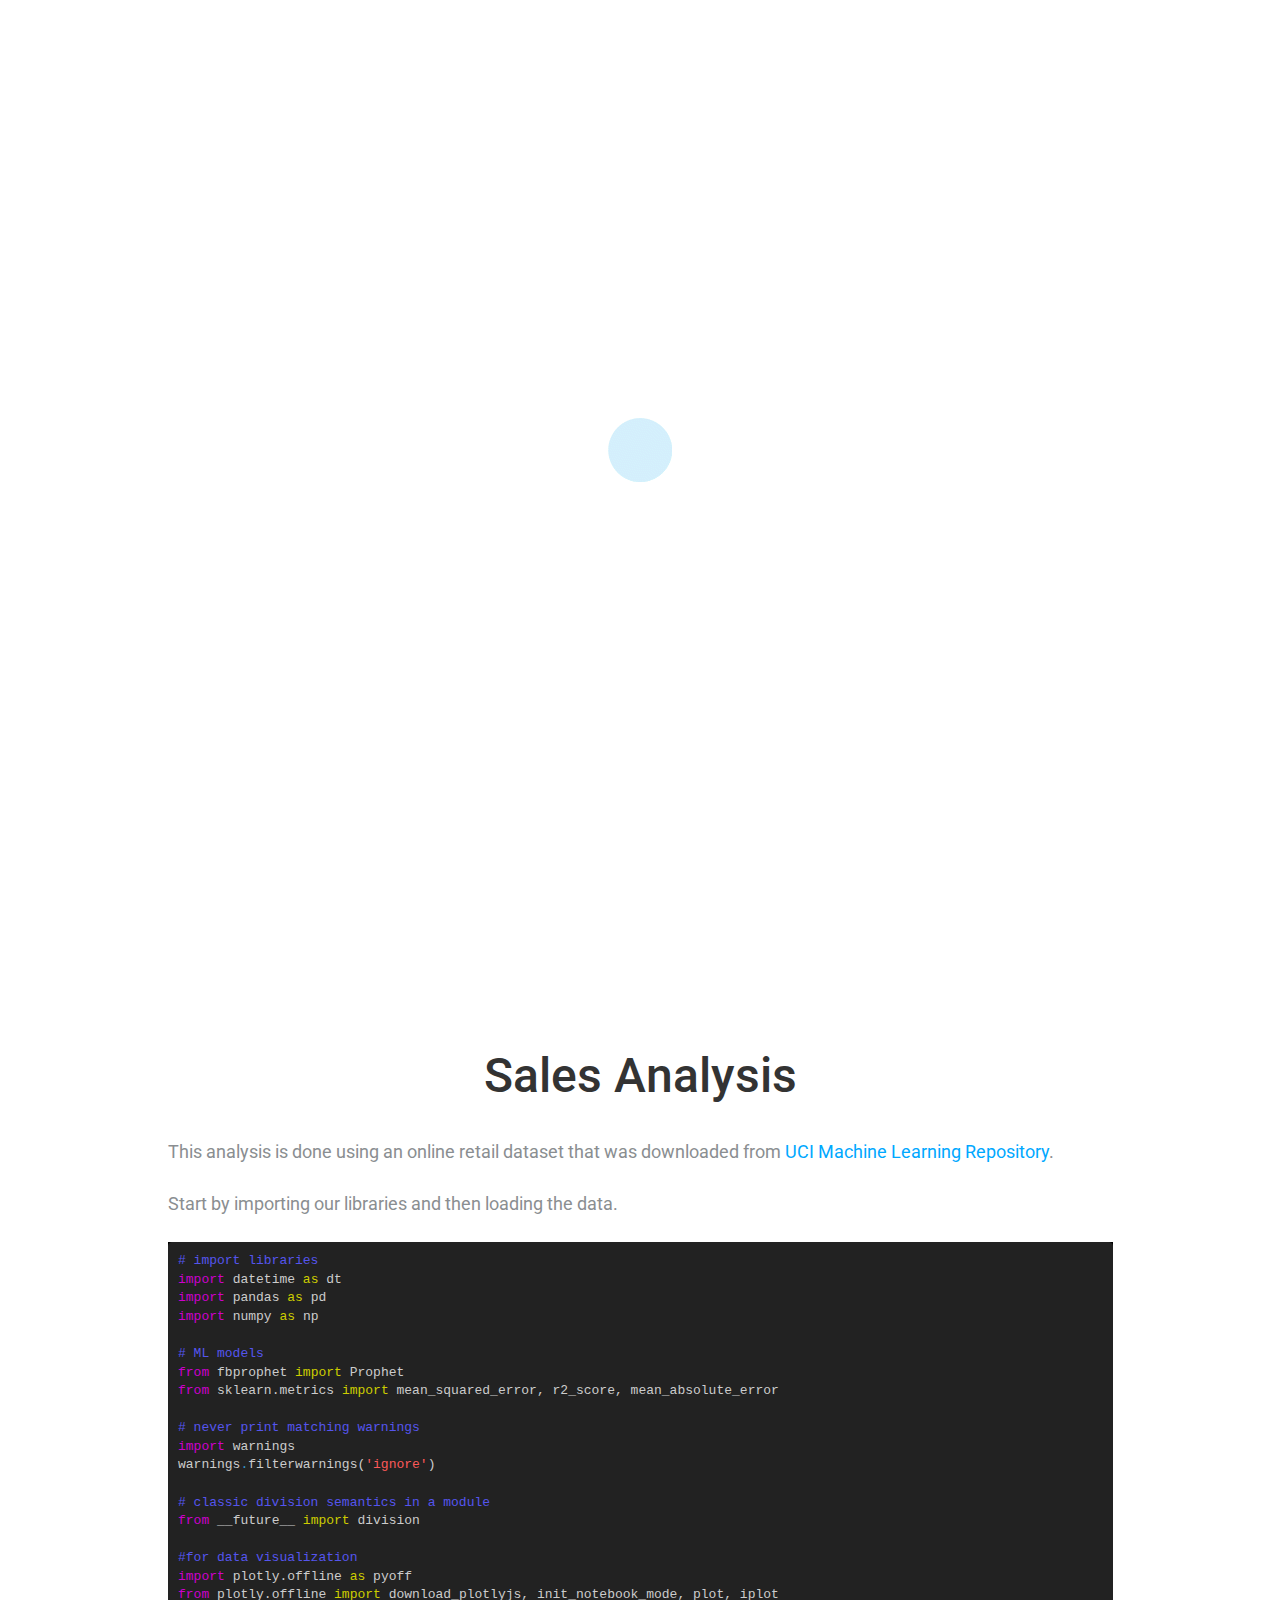
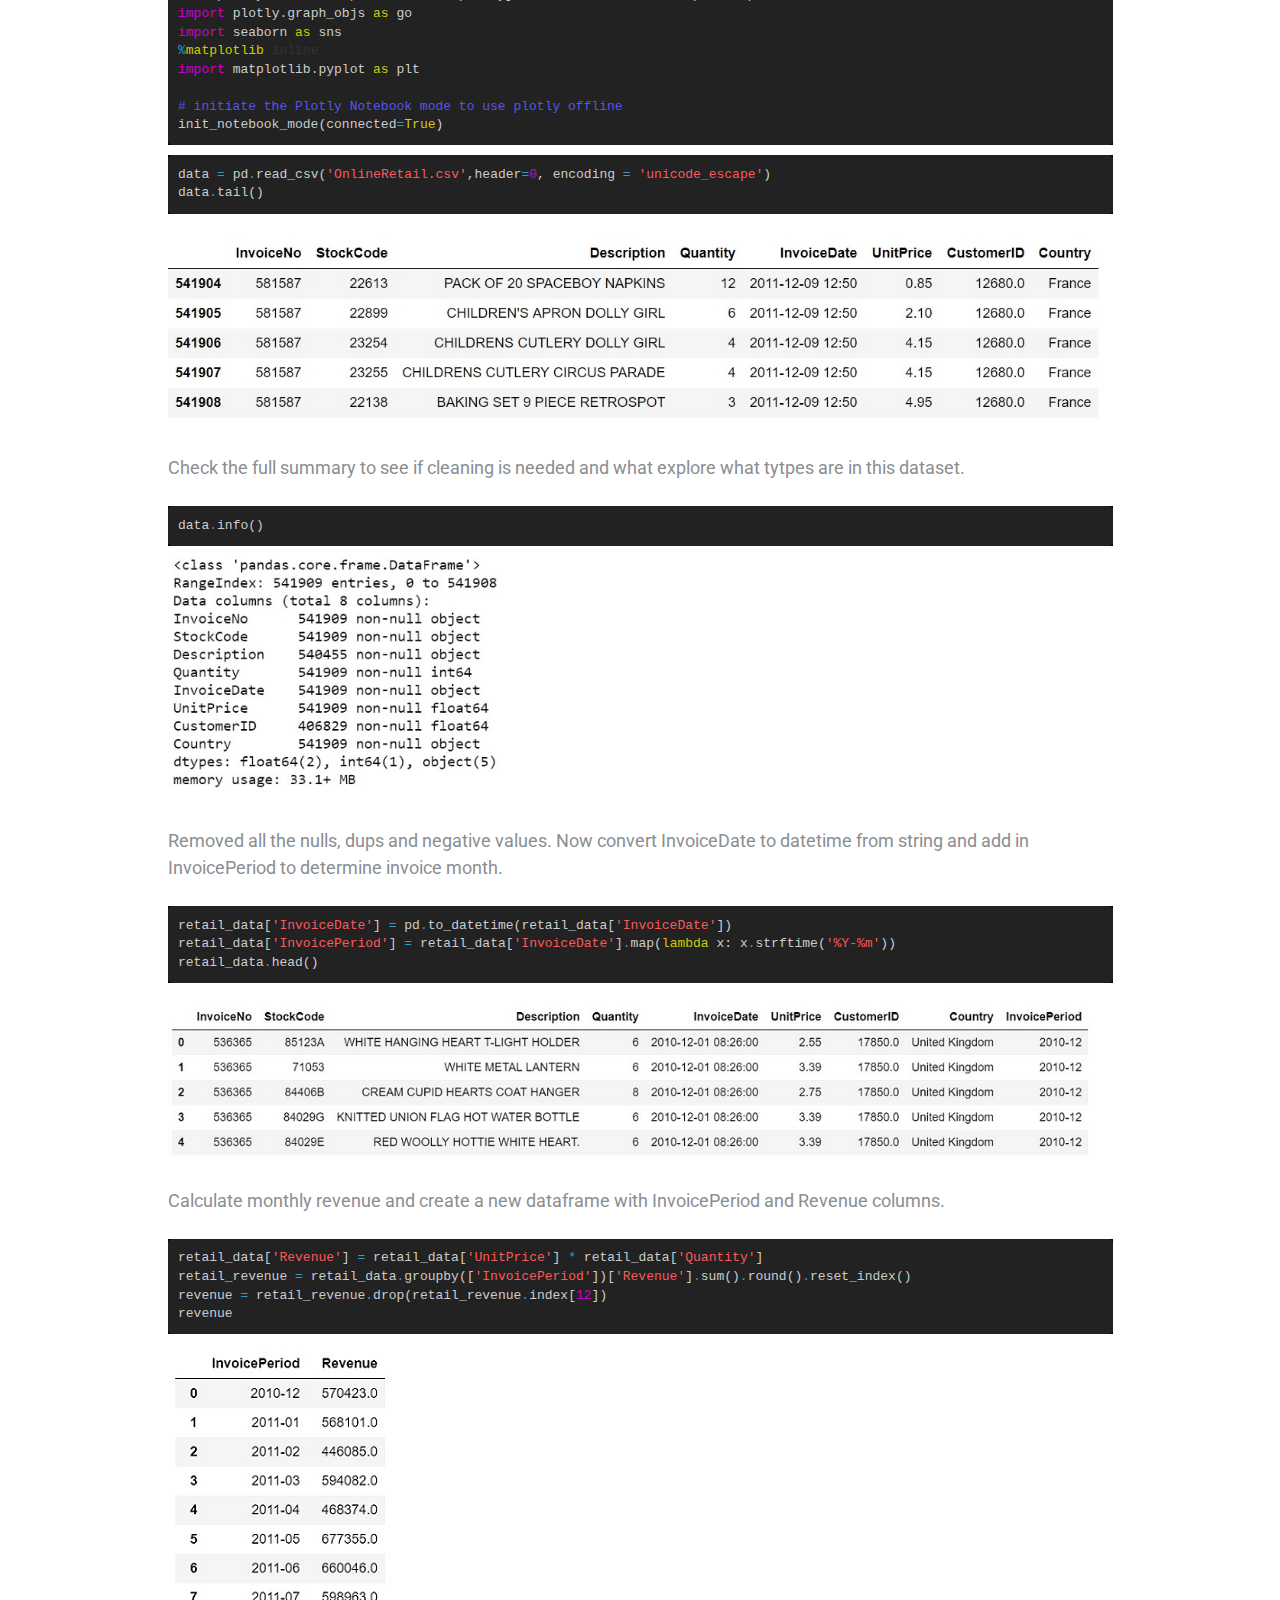
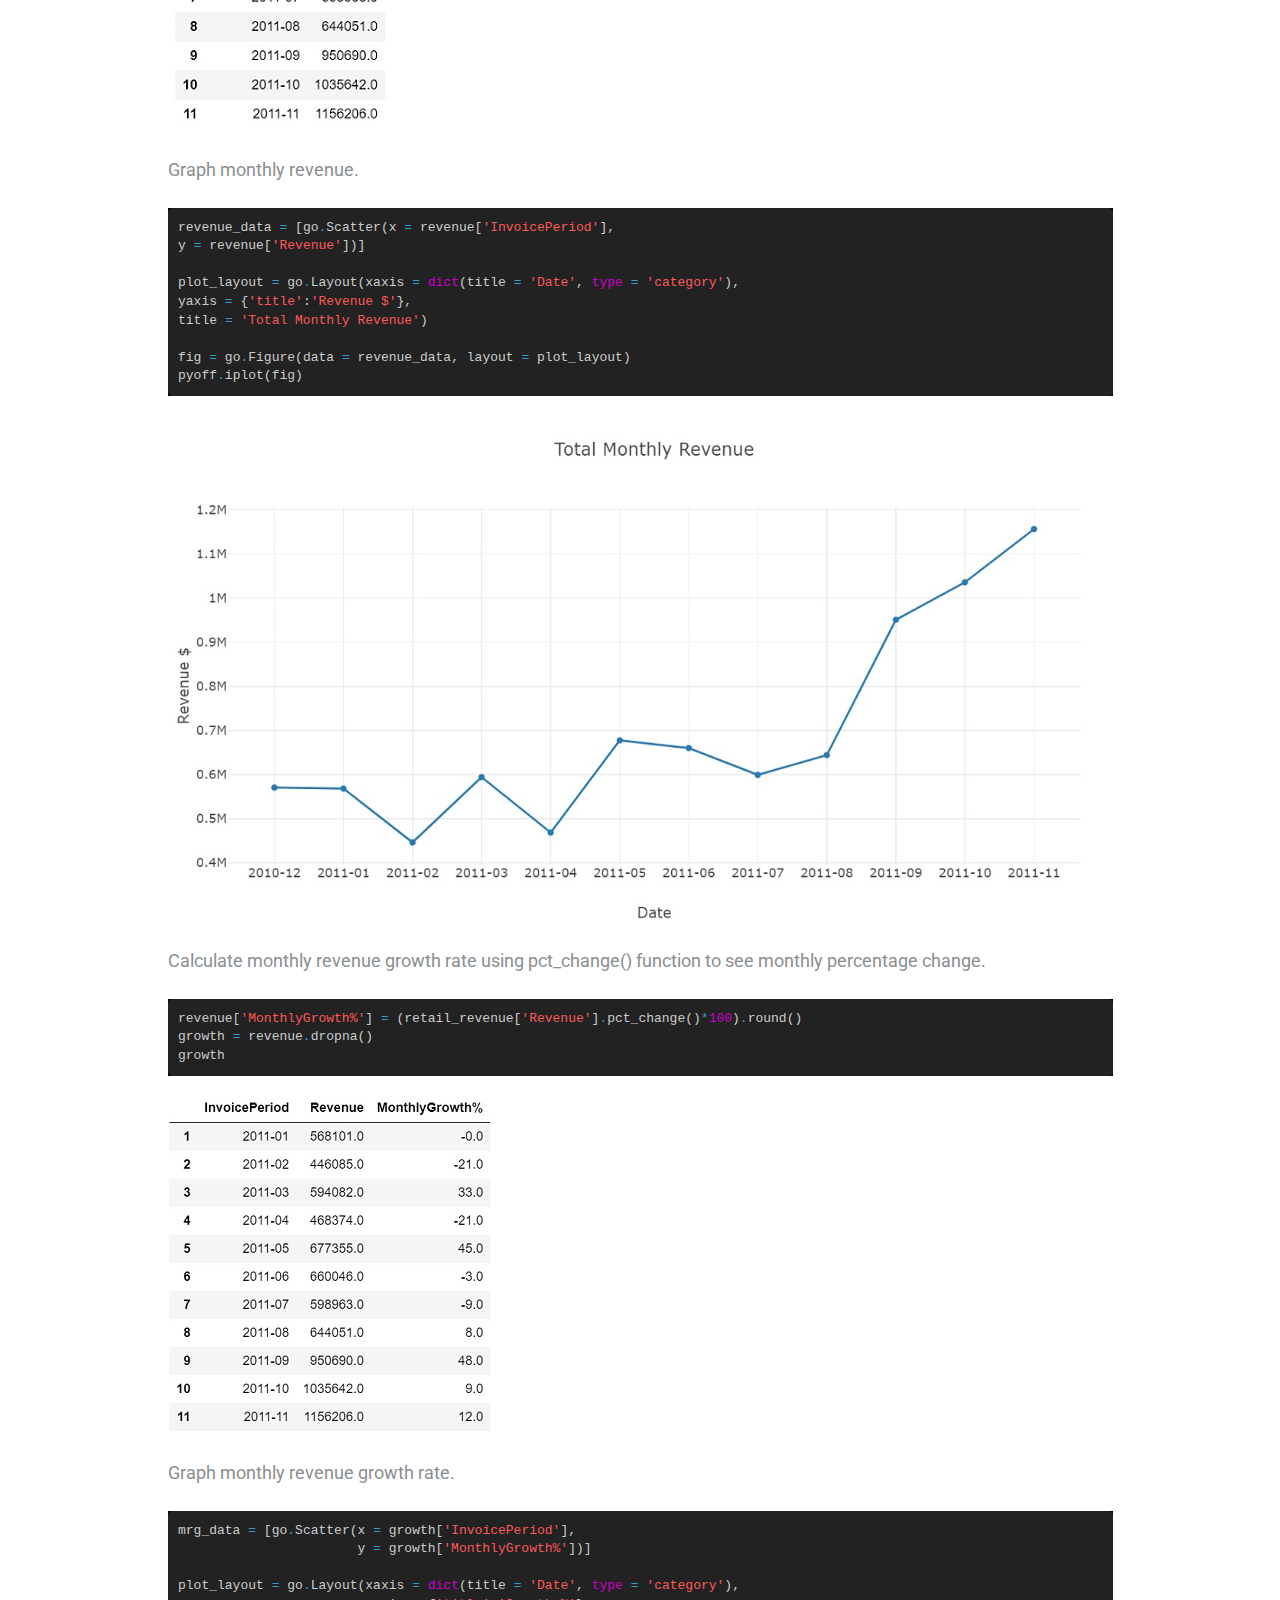
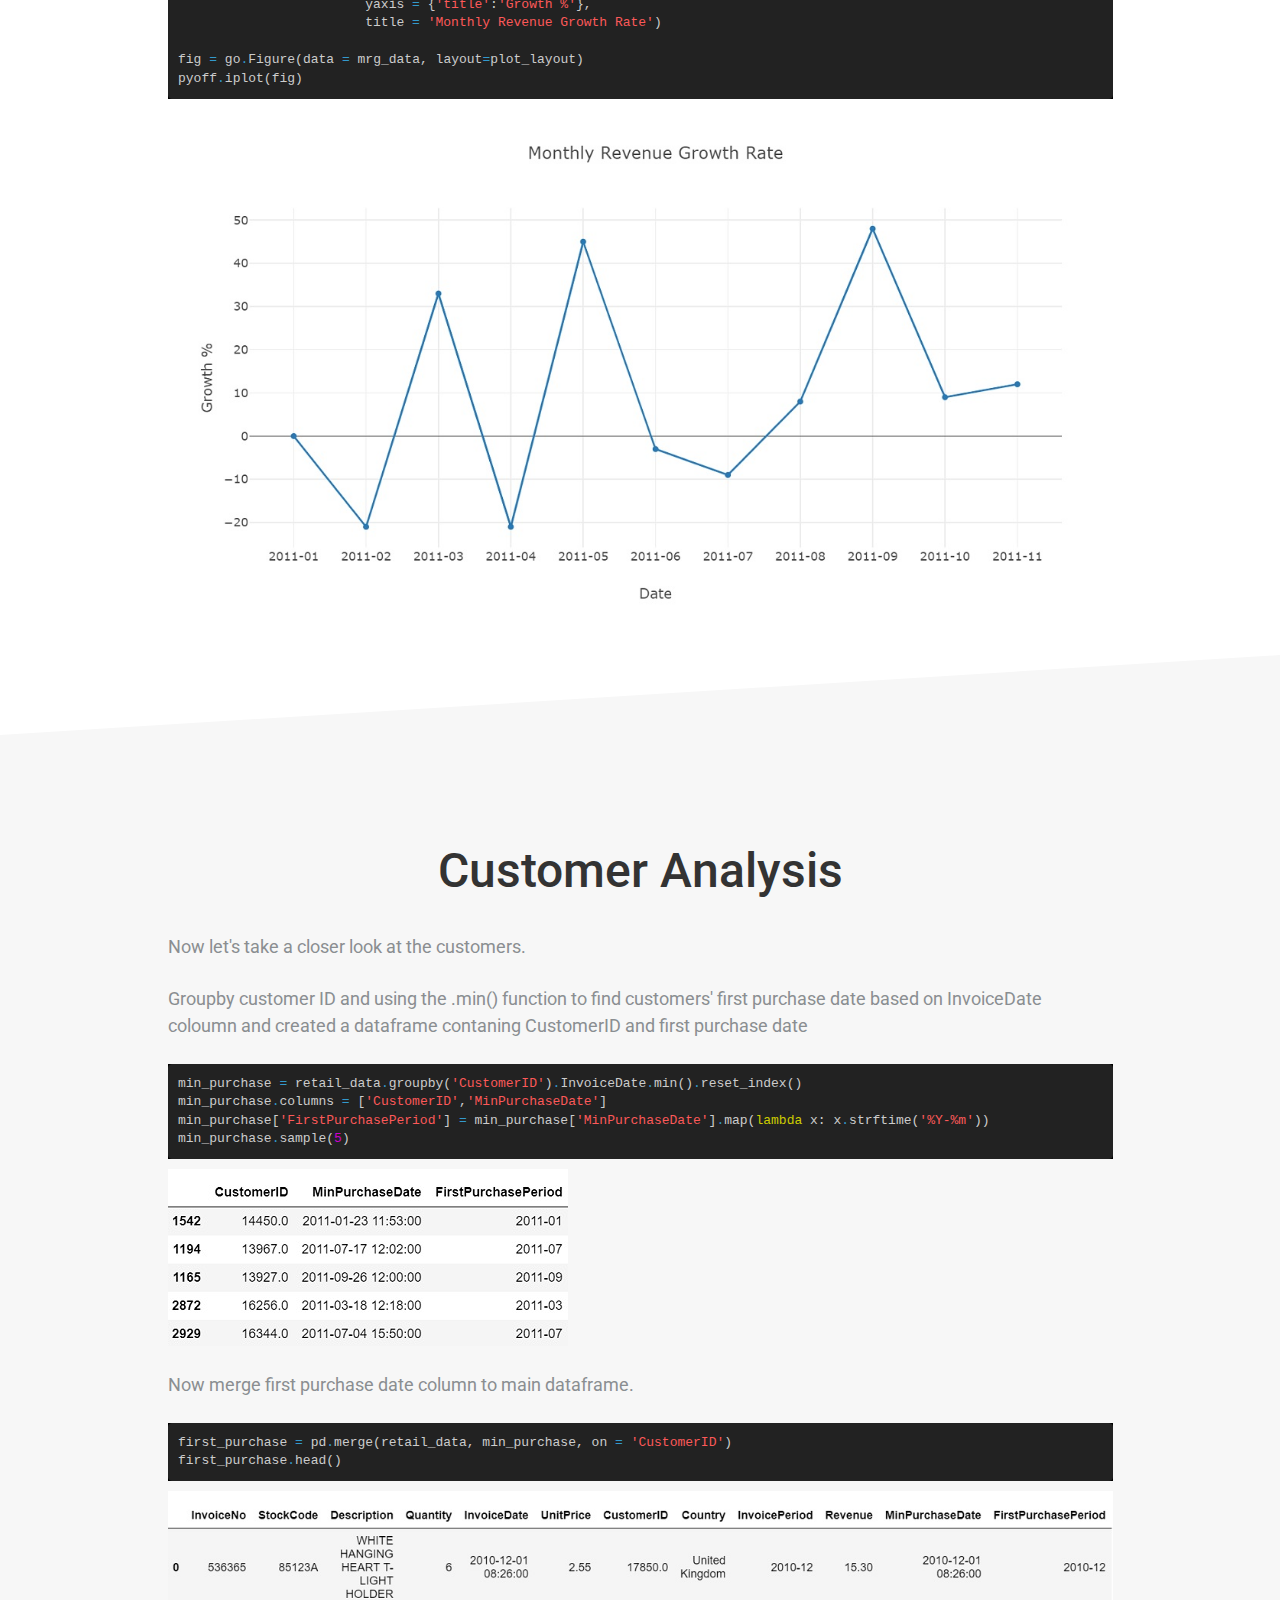
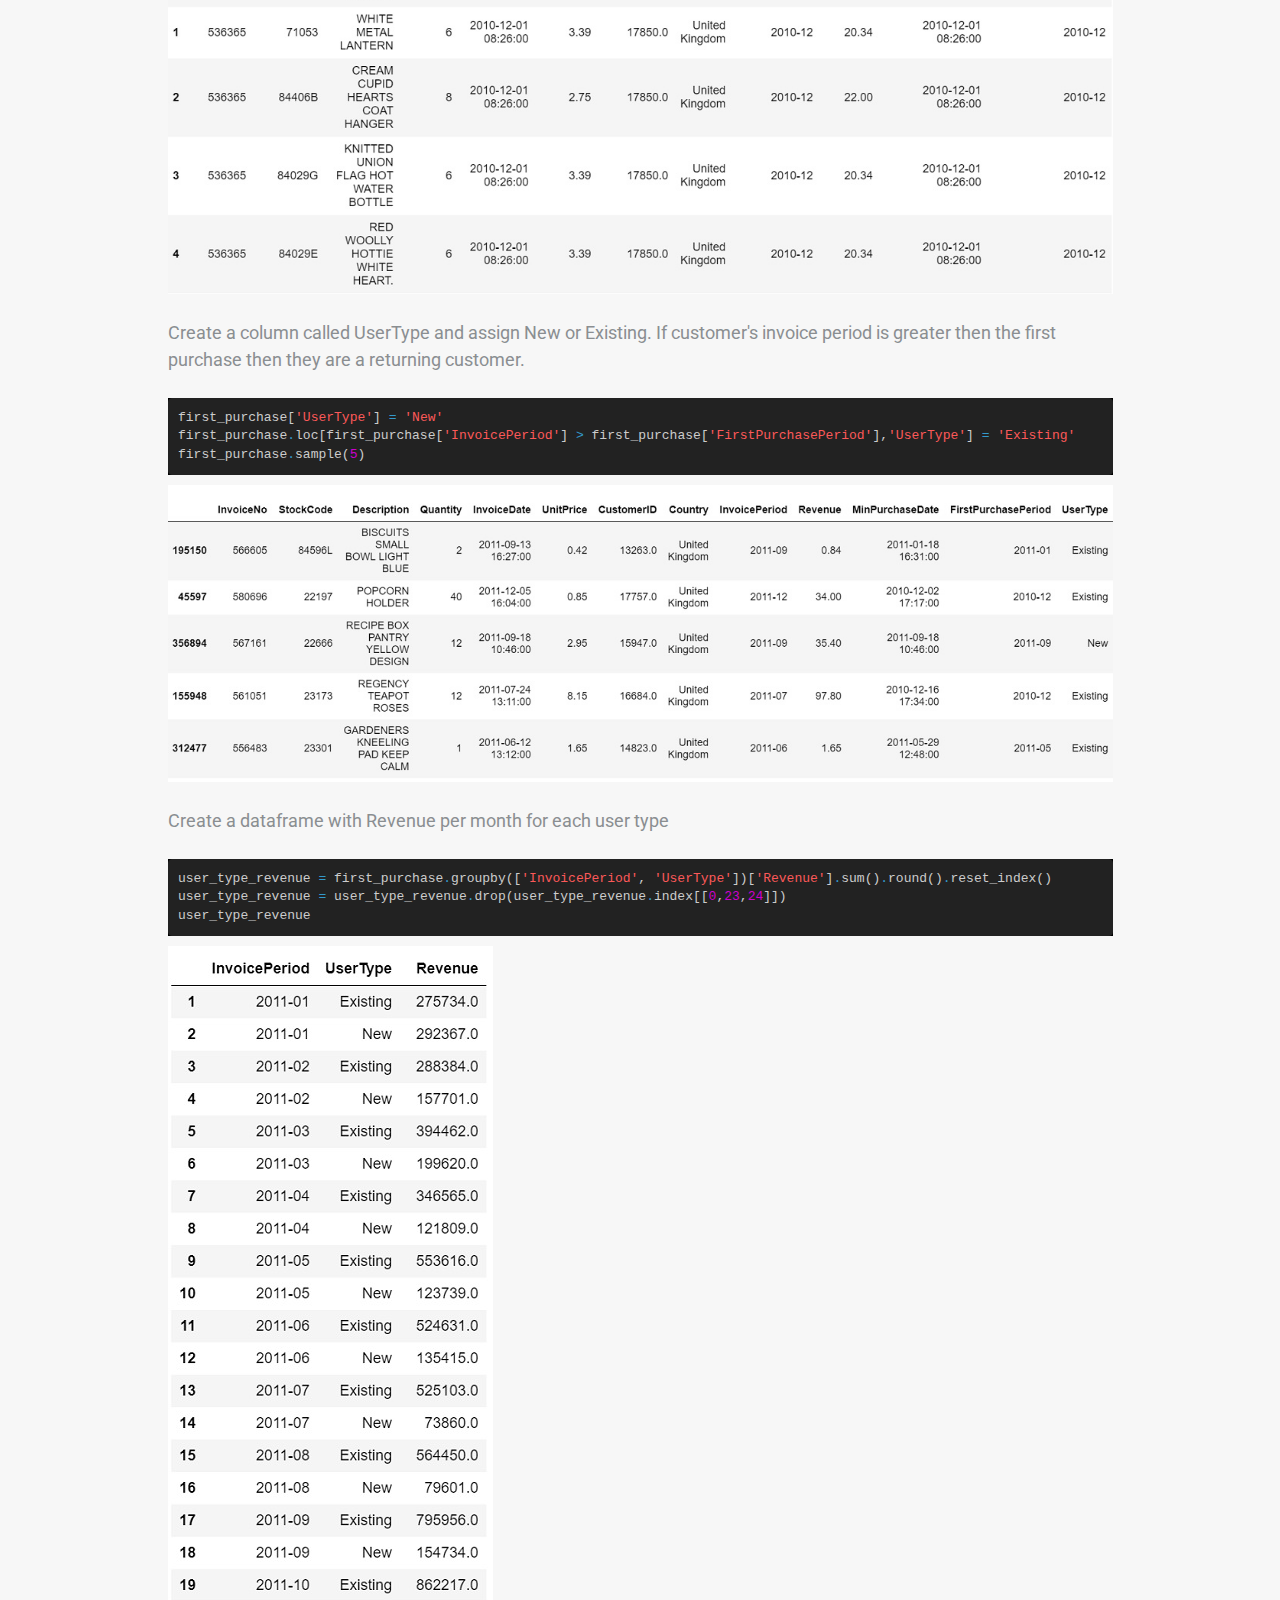
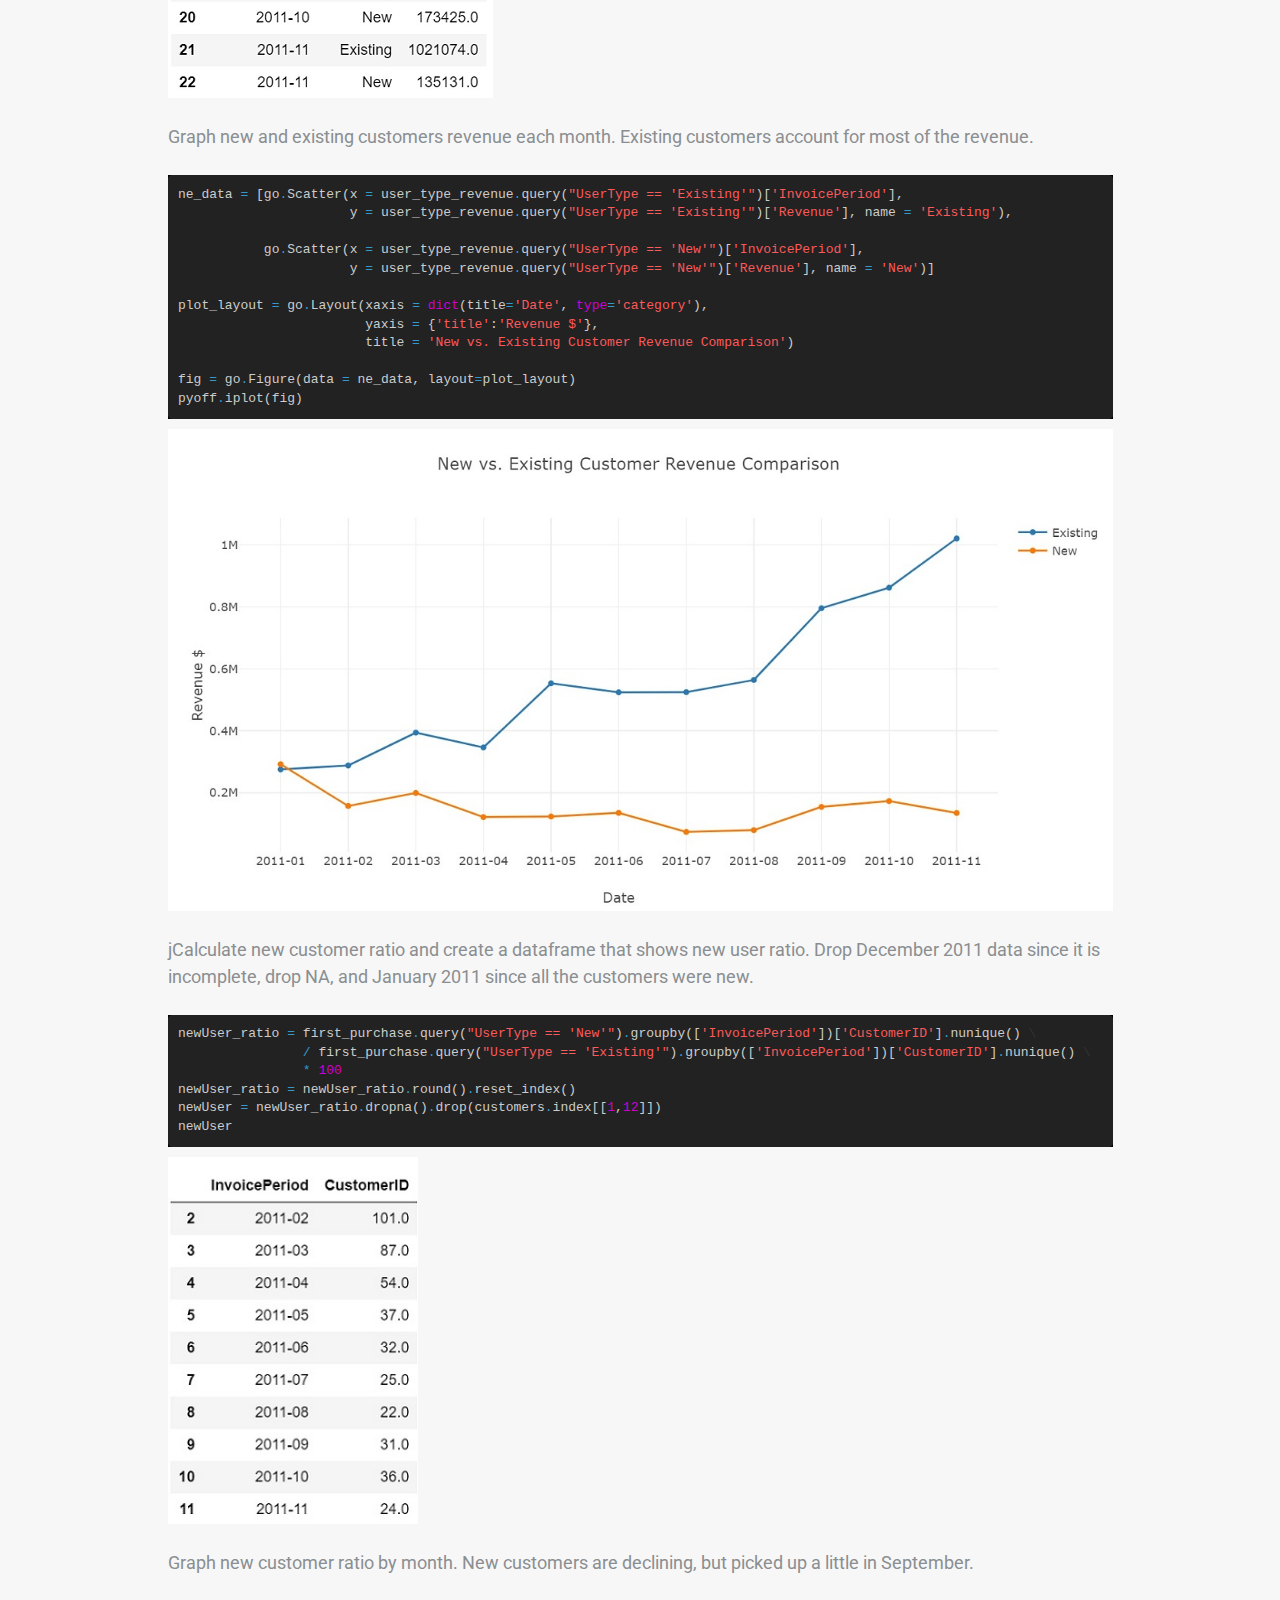
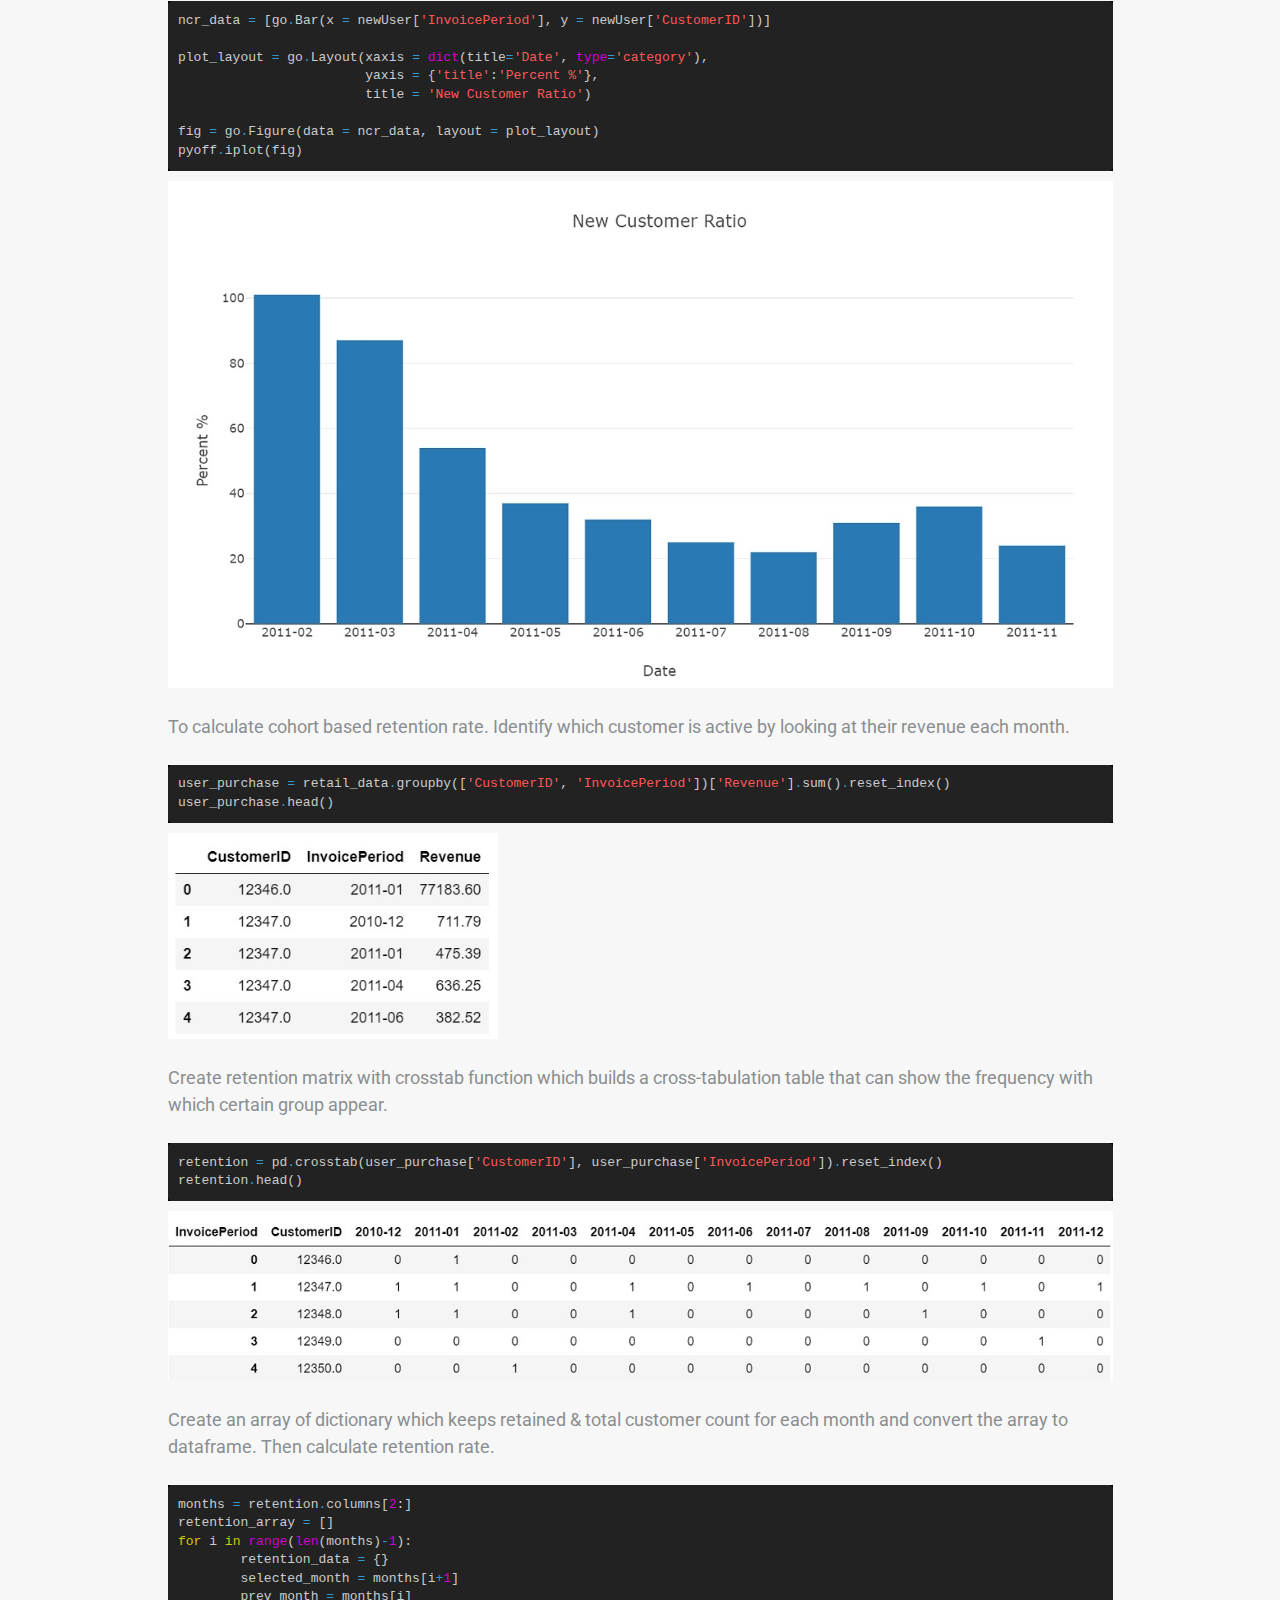
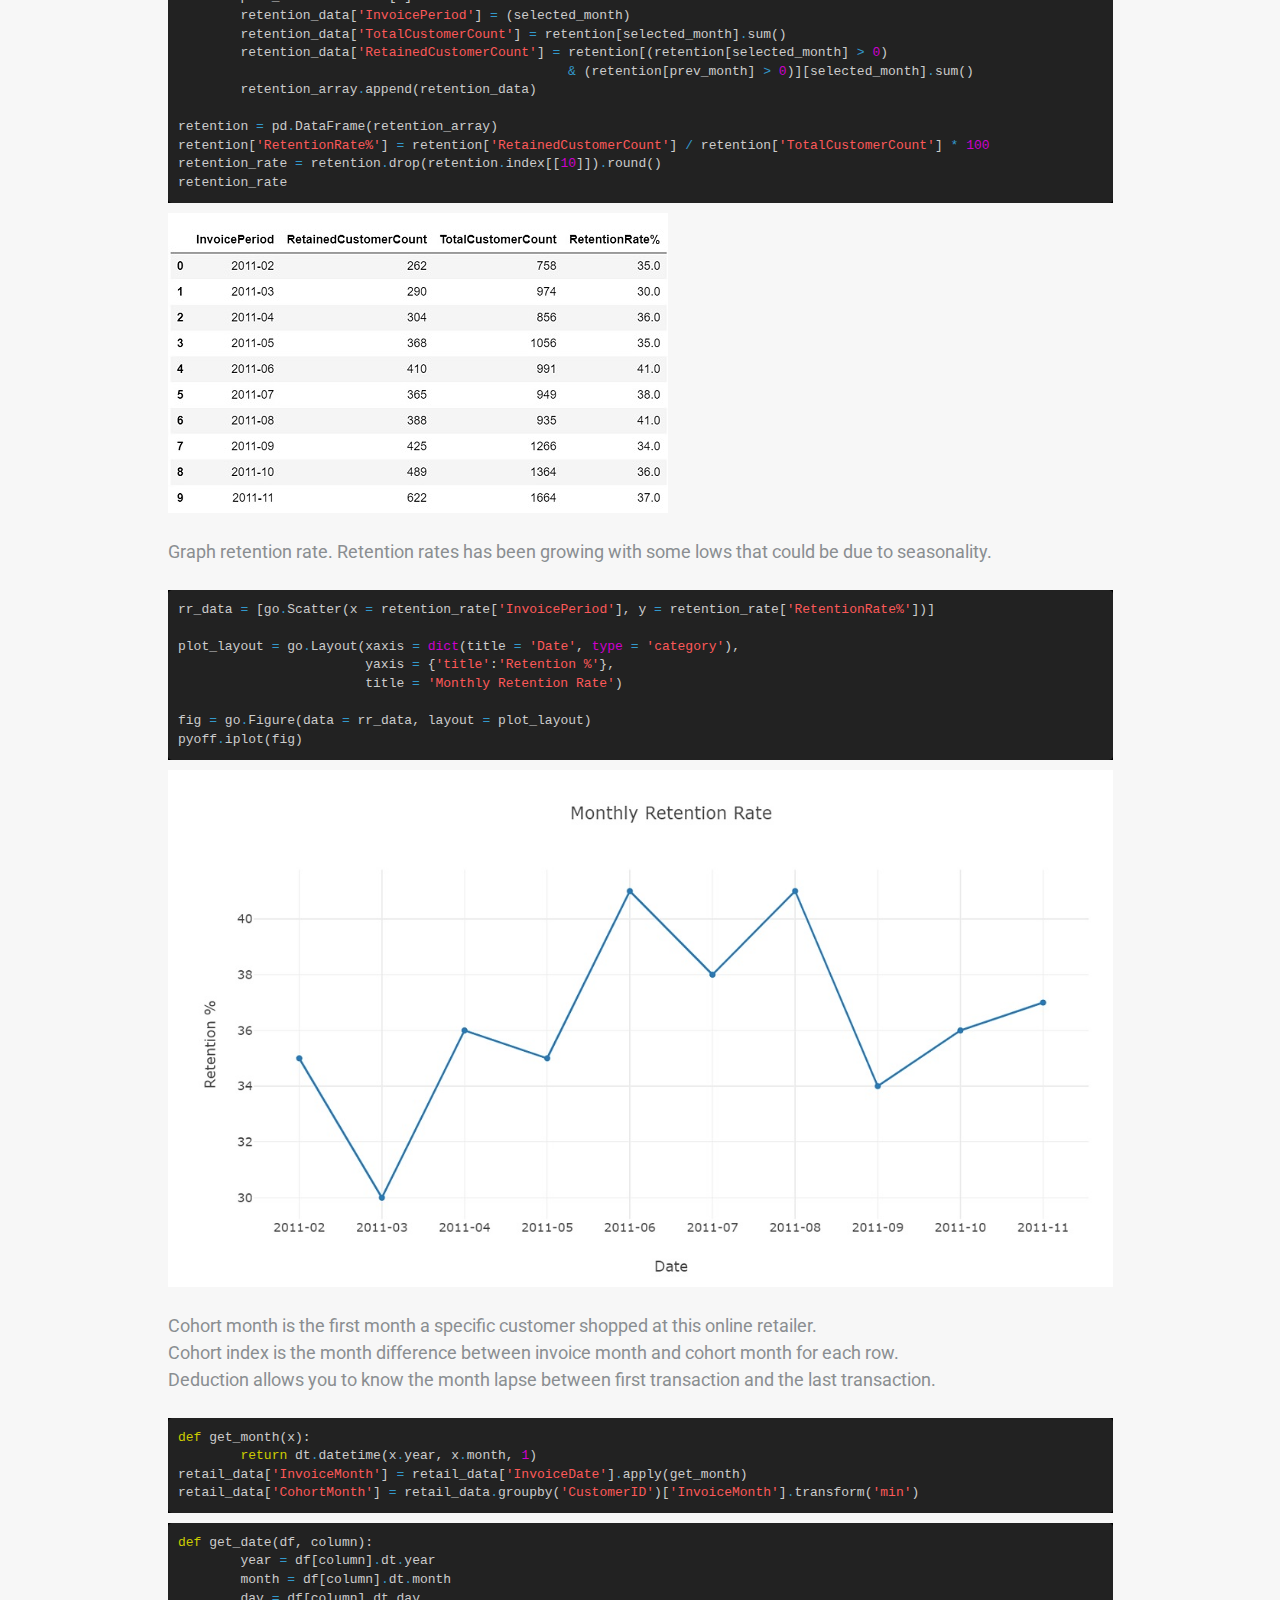
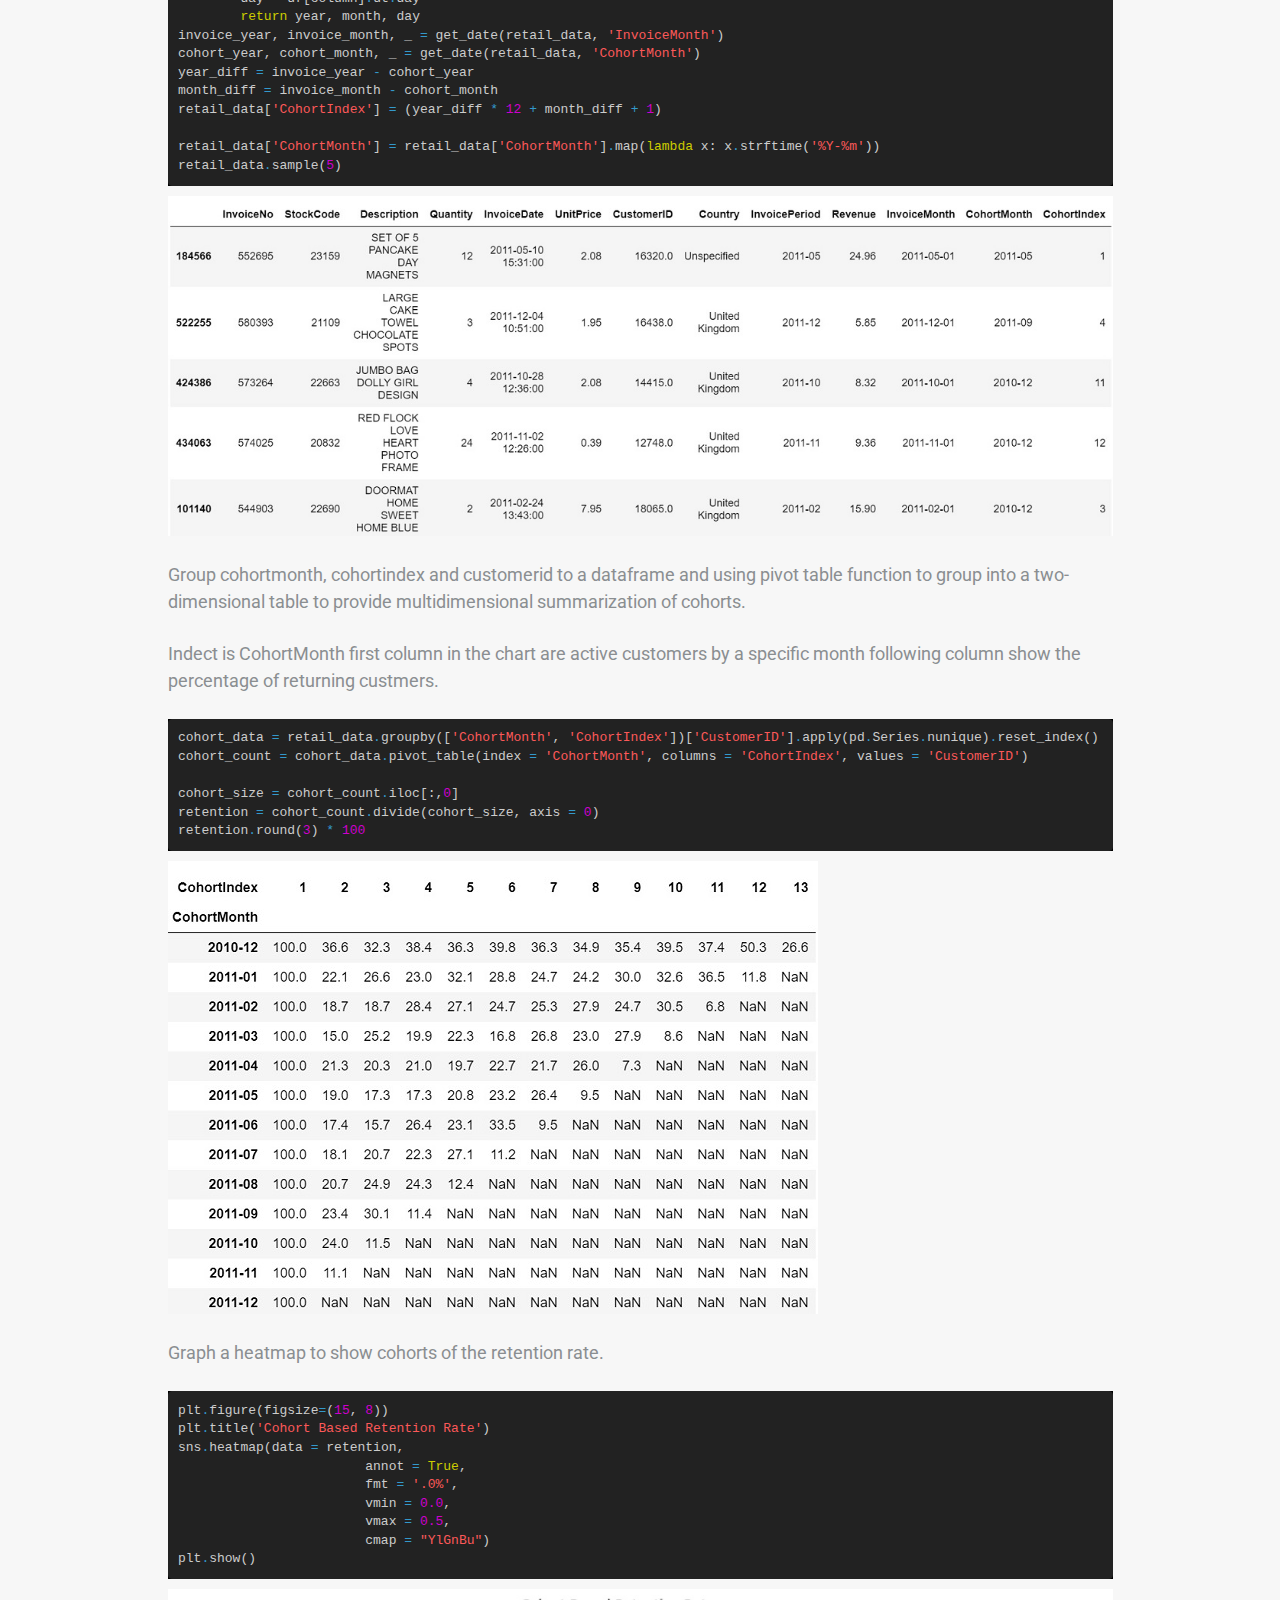
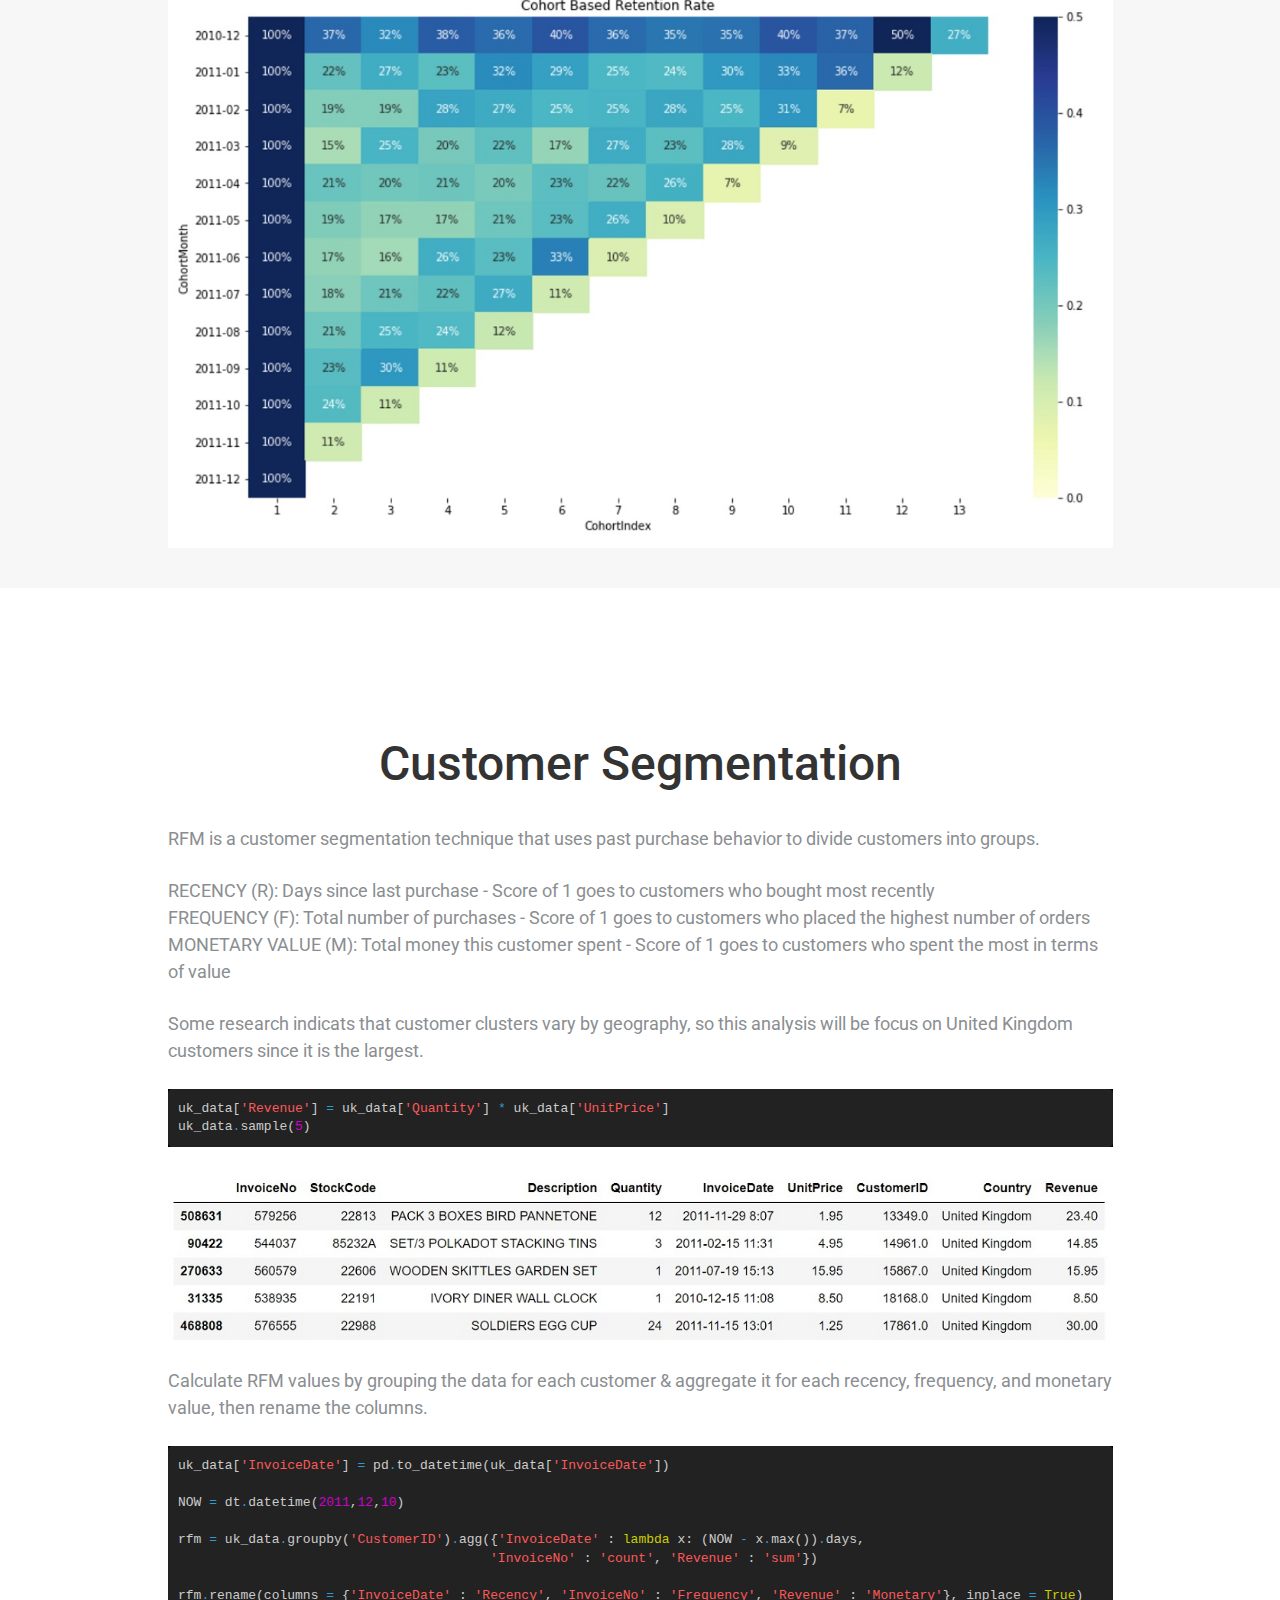
<file: Marketing/index.html>
<!DOCTYPE html>
<html lang="en">
<head>
	<meta charset="UTF-8">
	<meta http-equiv="X-UA-Compatible" content="IE=edge">
	<meta name="viewport" content="width=device-width, initial-scale=1">
	<title>Data Driven Marketing Analysis</title>
	<meta name="description" content="Data Driven Marketing Analysis by Yen Duong" />
	<meta name="keywords" content="marketing, data, analysis" />
	<meta name="author" content="Yen Duong" />
	<!-- Favicons (created with http://realfavicongenerator.net/)-->
	<link rel="apple-touch-icon" sizes="180x180" href="img/favicons/apple-touch-icon.png">
	<link rel="icon" type="image/png" sizes="32x32" href="img/favicons/favicon-32x32.png">
	<link rel="icon" type="image/png" sizes="16x16" href="img/favicons/favicon-16x16.png">
	<link rel="manifest" href="/site.webmanifest">
	<link rel="mask-icon" href="/safari-pinned-tab.svg" color="#5bbad5">
	<meta name="msapplication-TileColor" content="#da532c">
	<meta name="theme-color" content="#ffffff">
	<!-- Normalize -->
	<link rel="stylesheet" type="text/css" href="css/normalize.css">
	<!-- Bootstrap -->
	<link rel="stylesheet" type="text/css" href="css/bootstrap.css">
	<!-- Animate.css -->
	<link rel="stylesheet" type="text/css" href="css/animate.css">
	<!-- Font Awesome -->
	<link rel="stylesheet" type="text/css" href="fonts/font-awesome-4.1.0/css/font-awesome.min.css">
	<!-- Elegant Icons -->
	<link rel="stylesheet" type="text/css" href="fonts/eleganticons/et-icons.css">
	<!-- Main style -->
	<link rel="stylesheet" type="text/css" href="css/mrkcht.css">
	<link rel="stylesheet" type="text/css" href="css/vim.css">
</head>

<body>
	<div class="preloader">
		<img src="img/loader.gif" alt="Preloader image">
	</div>
	<nav class="navbar">
		<div class="container">
			<!-- Brand and toggle get grouped for better mobile display -->
			<div class="navbar-header">
				<button type="button" class="navbar-toggle collapsed" data-toggle="collapse" data-target="#bs-example-navbar-collapse-1">
					<span class="sr-only">Toggle navigation</span>
					<span class="icon-bar"></span>
					<span class="icon-bar"></span>
					<span class="icon-bar"></span>
				</button>
				<a class="navbar-brand" href="#"><img src="img/logo.png" data-active-url="img/logo.png" alt=""></a>
			</div>
			<!-- Collect the nav links, forms, and other content for toggling -->
			<div class="collapse navbar-collapse" id="bs-example-navbar-collapse-1">
				<ul class="nav navbar-nav navbar-right main-nav">
					<li><a href="#intro"></a></li>
					<li><a href="#sales">Sales Analysis</a></li>
					<li><a href="#customers">Customer Analysis</a></li>
					<li><a href="#customerseg">Customer Segmentation</a></li>
					<li><a href="#salesfor">Sales Forcast</a></li>
				</ul>
			</div>
			<!-- /.navbar-collapse -->
		</div>
		<!-- /.container-fluid -->
	</nav>
	<header id="intro">
		<div class="container">
			<div class="table">
				<div class="header-text">
					<div class="row">
						<div class="col-md-12 text-center">
							<!-- <h3 class="light white">Take care of your body.</h3> -->
							<h1 class="white typed">Data-Driven Marketing Analysis.</h1>
							<span class="typed-cursor">|</span>
						</div>
					</div>
				</div>
			</div>
		</div>
	</header>
	<!-- Sales Analysis -->
	<section id="sales" class="section section-padded">
		<div class="container">
			<div class="row text-center title">
				<h2>Sales Analysis</h2>
				<h4 class="light muted"></h4>
			</div>
			<div class="row sales">
				<div class="col-md-10 column-in-center">
					<p>This analysis is done using an online retail dataset that was downloaded from <a href="http://archive.ics.uci.edu/ml/datasets/online+retail" target="_blank">UCI Machine Learning Repository</a>.</p>
					<p>Start by importing our libraries and then loading the data.</p>
					<div class="cell border-box-sizing code_cell rendered">
						<div class="input">
							<div class="inner_cell">
								<div class="input_area">
									<div class=" highlight hl-ipython3">
										<pre><span></span><span class="c1"># import libraries</span>
<span class="kn">import</span> <span class="nn">datetime</span> <span class="k">as</span> <span class="nn">dt</span>
<span class="kn">import</span> <span class="nn">pandas</span> <span class="k">as</span> <span class="nn">pd</span>
<span class="kn">import</span> <span class="nn">numpy</span> <span class="k">as</span> <span class="nn">np</span>

<span class="c1"># ML models</span>
<span class="kn">from</span> <span class="nn">fbprophet</span> <span class="k">import</span> <span class="n">Prophet</span>
<span class="kn">from</span> <span class="nn">sklearn.metrics</span> <span class="k">import</span> <span class="n">mean_squared_error</span><span class="p">,</span> <span class="n">r2_score</span><span class="p">,</span> <span class="n">mean_absolute_error</span>

<span class="c1"># never print matching warnings</span>
<span class="kn">import</span> <span class="nn">warnings</span>
<span class="n">warnings</span><span class="o">.</span><span class="n">filterwarnings</span><span class="p">(</span><span class="s1">'ignore'</span><span class="p">)</span>

<span class="c1"># classic division semantics in a module</span>
<span class="kn">from</span> <span class="nn">__future__</span> <span class="k">import</span> <span class="n">division</span>

<span class="c1">#for data visualization</span>
<span class="kn">import</span> <span class="nn">plotly.offline</span> <span class="k">as</span> <span class="nn">pyoff</span>
<span class="kn">from</span> <span class="nn">plotly.offline</span> <span class="k">import</span> <span class="n">download_plotlyjs</span><span class="p">,</span> <span class="n">init_notebook_mode</span><span class="p">,</span> <span class="n">plot</span><span class="p">,</span> <span class="n">iplot</span>
<span class="kn">import</span> <span class="nn">plotly.graph_objs</span> <span class="k">as</span> <span class="nn">go</span>
<span class="kn">import</span> <span class="nn">seaborn</span> <span class="k">as</span> <span class="nn">sns</span>
<span class="o">%</span><span class="k">matplotlib</span> inline
<span class="kn">import</span> <span class="nn">matplotlib.pyplot</span> <span class="k">as</span> <span class="nn">plt</span>

<span class="c1"># initiate the Plotly Notebook mode to use plotly offline</span>
<span class="n">init_notebook_mode</span><span class="p">(</span><span class="n">connected</span><span class="o">=</span><span class="kc">True</span><span class="p">)</span>
</pre>
										</div>
									</div>
								</div>
							</div>
							<div class="input">
								<div class="inner_cell">
									<div class="input_area">
										<div class=" highlight hl-ipython3">
											<pre><span class="n">data</span> <span class="o">=</span> <span class="n">pd</span><span class="o">.</span><span class="n">read_csv</span><span class="p">(</span><span class="s1">&#39;OnlineRetail.csv&#39;</span><span class="p">,</span><span class="n">header</span><span class="o">=</span><span class="mi">0</span><span class="p">,</span> <span class="n">encoding</span> <span class="o">=</span> <span class="s1">&#39;unicode_escape&#39;</span><span class="p">)</span>
<span class="n">data</span><span class="o">.</span><span class="n">tail</span><span class="p">()</span></pre>
											</div>
											<div class="image" style="width: 1236px; height: auto; max-width: 100%;">
												<img alt="sales dataframe" src="img/data_df.jpg" class="center-block" style="width: 1236px; height: auto; max-width: 100%;"/>
											</div>
										</div>
									</div>
								</div>
							</div>
						</div>
					</div>
					<div class="row sales">
						<div class="col-md-10 column-in-center">
							<p>Check the full summary to see if cleaning is needed and what explore what tytpes are in this dataset.</p>
							<div class="cell border-box-sizing code_cell rendered">
								<div class="input">
									<div class="inner_cell">
										<div class="input_area">
											<div class=" highlight hl-ipython3">
												<pre><span class="n">data</span><span class="o">.</span><span class="n">info</span><span class="p">()</span></pre>
											</div>
											<div class="image" style="width: 350px; height: auto;">
												<img alt="data_describe" src="img/data_describe.jpg" class="center-block" style="width: 350px; height: auto;"/>
											</div>
										</div>
									</div>
								</div>
							</div>
						</div>
					</div>
		<div class="row sales">
		<div class="col-md-10 column-in-center">
			<p>Removed all the nulls, dups and negative values.
				Now convert InvoiceDate to datetime from string and add in InvoicePeriod to determine invoice month.</p>
			<div class="cell border-box-sizing code_cell rendered">
				<div class="input">
					<div class="inner_cell">
						<div class="input_area">
							<div class=" highlight hl-ipython3">
								<pre><span class="n">retail_data</span><span class="p">[</span><span class="s1">'InvoiceDate'</span><span class="p">]</span> <span class="o">=</span> <span class="n">pd</span><span class="o">.</span><span class="n">to_datetime</span><span class="p">(</span><span class="n">retail_data</span><span class="p">[</span><span class="s1">'InvoiceDate'</span><span class="p">])</span>
<span class="n">retail_data</span><span class="p">[</span><span class="s1">'InvoicePeriod'</span><span class="p">]</span> <span class="o">=</span> <span class="n">retail_data</span><span class="p">[</span><span class="s1">'InvoiceDate'</span><span class="p">]</span><span class="o">.</span><span class="n">map</span><span class="p">(</span><span class="k">lambda</span> <span class="n">x</span><span class="p">:</span> <span class="n">x</span><span class="o">.</span><span class="n">strftime</span><span class="p">(</span><span class="s1">'%Y-%m'</span><span class="p">))</span>
<span class="n">retail_data</span><span class="o">.</span><span class="n">head</span><span class="p">()</span></pre>
							</div>
							<div class="image" style="width: 1236px; height: auto; max-width: 100%;">
								<img alt="sales dataframe" src="img/retail_data.jpg" class="center-block" style="width: 1236px; height: auto; max-width: 100%;"/>
							</div>
						</div>
					</div>
				</div>
			</div>
		</div>
	</div>
	<div class="row sales">
		<div class="col-md-10 column-in-center">
			<p>Calculate monthly revenue and create a new dataframe with InvoicePeriod and Revenue columns.</p>
			<div class="cell border-box-sizing code_cell rendered">
				<div class="input">
					<div class="inner_cell">
						<div class="input_area">
							<div class=" highlight hl-ipython3">
							<pre><span class="n">retail_data</span><span class="p">[</span><span class="s1">'Revenue'</span><span class="p">]</span> <span class="o">=</span> <span class="n">retail_data</span><span class="p">[</span><span class="s1">'UnitPrice'</span><span class="p">]</span> <span class="o">*</span> <span class="n">retail_data</span><span class="p">[</span><span class="s1">'Quantity'</span><span class="p">]</span>
<span class="n">retail_revenue</span> <span class="o">=</span> <span class="n">retail_data</span><span class="o">.</span><span class="n">groupby</span><span class="p">([</span><span class="s1">'InvoicePeriod'</span><span class="p">])[</span><span class="s1">'Revenue'</span><span class="p">]</span><span class="o">.</span><span class="n">sum</span><span class="p">()</span><span class="o">.</span><span class="n">round</span><span class="p">()</span><span class="o">.</span><span class="n">reset_index</span><span class="p">()</span>
<span class="n">revenue</span> <span class="o">=</span> <span class="n">retail_revenue</span><span class="o">.</span><span class="n">drop</span><span class="p">(</span><span class="n">retail_revenue</span><span class="o">.</span><span class="n">index</span><span class="p">[</span><span class="mi">12</span><span class="p">])</span>
<span class="n">revenue</span></pre>
							</div>
							<div class="image" style="width: 225px; height: auto; max-width: 100%;">
								<img alt="sales dataframe" src="img/retail_revenue.jpg" class="center-block" style="width: 225px; height: auto; max-width: 100%;"/>
							</div>
						</div>
					</div>
				</div>
			</div>
		</div>
	</div>
	<div class="row sales">
		<div class="col-md-10 column-in-center">
			<p>Graph monthly revenue.</p>
			<div class="cell border-box-sizing code_cell rendered">
				<div class="input">
					<div class="inner_cell">
						<div class="input_area">
							<div class=" highlight hl-ipython3">
								<pre><span class="n">revenue_data</span> <span class="o">=</span> <span class="p">[</span><span class="n">go</span><span class="o">.</span><span class="n">Scatter</span><span class="p">(</span><span class="n">x</span> <span class="o">=</span> <span class="n">revenue</span><span class="p">[</span><span class="s1">'InvoicePeriod'</span><span class="p">],</span>
<span class="n">y</span> <span class="o">=</span> <span class="n">revenue</span><span class="p">[</span><span class="s1">'Revenue'</span><span class="p">])]</span>

<span class="n">plot_layout</span> <span class="o">=</span> <span class="n">go</span><span class="o">.</span><span class="n">Layout</span><span class="p">(</span><span class="n">xaxis</span> <span class="o">=</span> <span class="nb">dict</span><span class="p">(</span><span class="n">title</span> <span class="o">=</span> <span class="s1">'Date'</span><span class="p">,</span> <span class="nb">type</span> <span class="o">=</span> <span class="s1">'category'</span><span class="p">),</span>
<span class="n">yaxis</span> <span class="o">=</span> <span class="p">{</span><span class="s1">'title'</span><span class="p">:</span><span class="s1">'Revenue $'</span><span class="p">},</span>
<span class="n">title</span> <span class="o">=</span> <span class="s1">'Total Monthly Revenue'</span><span class="p">)</span>

<span class="n">fig</span> <span class="o">=</span> <span class="n">go</span><span class="o">.</span><span class="n">Figure</span><span class="p">(</span><span class="n">data</span> <span class="o">=</span> <span class="n">revenue_data</span><span class="p">,</span> <span class="n">layout</span> <span class="o">=</span> <span class="n">plot_layout</span><span class="p">)</span>
<span class="n">pyoff</span><span class="o">.</span><span class="n">iplot</span><span class="p">(</span><span class="n">fig</span><span class="p">)</span></pre>
							</div>
							<div class="image" style="width: 1236px; height: auto; max-width: 100%;">
								<img alt="sales dataframe" src="img/month_rev_graph.jpg" class="center-block" style="width: 1236px; height: auto; max-width: 100%;"/>
							</div>
						</div>
					</div>
				</div>
			</div>
		</div>
	</div>
	<div class="row sales">
		<div class="col-md-10 column-in-center">
			<p>Calculate monthly revenue growth rate using pct_change() function to see monthly percentage change.</p>
			<div class="cell border-box-sizing code_cell rendered">
				<div class="input">
					<div class="inner_cell">
						<div class="input_area">
							<div class=" highlight hl-ipython3">
								<pre><span class="n">revenue</span><span class="p">[</span><span class="s1">'MonthlyGrowth%'</span><span class="p">]</span> <span class="o">=</span> <span class="p">(</span><span class="n">retail_revenue</span><span class="p">[</span><span class="s1">'Revenue'</span><span class="p">]</span><span class="o">.</span><span class="n">pct_change</span><span class="p">()</span><span class="o">*</span><span class="mi">100</span><span class="p">)</span><span class="o">.</span><span class="n">round</span><span class="p">()</span>
<span class="n">growth</span> <span class="o">=</span> <span class="n">revenue</span><span class="o">.</span><span class="n">dropna</span><span class="p">()</span>
<span class="n">growth</span></pre>
							</div>
							<div class="image" style="width: 325px; height: auto; max-width: 100%;">
								<img alt="sales dataframe" src="img/growth_rate.jpg" class="center-block" style="width: 325px; height: auto; max-width: 100%;"/>
							</div>
						</div>
					</div>
				</div>
			</div>
		</div>
	</div>
	<div class="row sales">
		<div class="col-md-10 column-in-center">
			<p>Graph monthly revenue growth rate.</p>
			<div class="cell border-box-sizing code_cell rendered">
				<div class="input">
					<div class="inner_cell">
						<div class="input_area">
							<div class=" highlight hl-ipython3">
									<pre><span class="n">mrg_data</span> <span class="o">=</span> <span class="p">[</span><span class="n">go</span><span class="o">.</span><span class="n">Scatter</span><span class="p">(</span><span class="n">x</span> <span class="o">=</span> <span class="n">growth</span><span class="p">[</span><span class="s1">'InvoicePeriod'</span><span class="p">],</span>
		       <span class="n">y</span> <span class="o">=</span> <span class="n">growth</span><span class="p">[</span><span class="s1">'MonthlyGrowth%'</span><span class="p">])]</span>

<span class="n">plot_layout</span> <span class="o">=</span> <span class="n">go</span><span class="o">.</span><span class="n">Layout</span><span class="p">(</span><span class="n">xaxis</span> <span class="o">=</span> <span class="nb">dict</span><span class="p">(</span><span class="n">title</span> <span class="o">=</span> <span class="s1">'Date'</span><span class="p">,</span> <span class="nb">type</span> <span class="o">=</span> <span class="s1">'category'</span><span class="p">),</span>
			<span class="n">yaxis</span> <span class="o">=</span> <span class="p">{</span><span class="s1">'title'</span><span class="p">:</span><span class="s1">'Growth %'</span><span class="p">},</span>
			<span class="n">title</span> <span class="o">=</span> <span class="s1">'Monthly Revenue Growth Rate'</span><span class="p">)</span>

<span class="n">fig</span> <span class="o">=</span> <span class="n">go</span><span class="o">.</span><span class="n">Figure</span><span class="p">(</span><span class="n">data</span> <span class="o">=</span> <span class="n">mrg_data</span><span class="p">,</span> <span class="n">layout</span><span class="o">=</span><span class="n">plot_layout</span><span class="p">)</span>
<span class="n">pyoff</span><span class="o">.</span><span class="n">iplot</span><span class="p">(</span><span class="n">fig</span><span class="p">)</span></pre>
							</div>
							<div class="image" style="width: 1236px; height: auto; max-width: 100%;">
								<img alt="sales dataframe" src="img/graph_growth_rate.jpg" class="center-block" style="width: 1236px; height: auto; max-width: 100%;"/>
							</div>
						</div>
					</div>
				</div>
			</div>
		</div>
	</div>
	</div>
	<div class="cut cut-bottom"></div>
	</section>

	<!-- Customer Analysis -->
	<section id="customers" class="section gray-bg">
		<div class="container">
			<div class="row title text-center">
				<h2 class="margin-top">Customer Analysis</h2>
				<h4 class="light muted"></h4>
			</div>
			<div class="row customers">
				<div class="col-md-10 column-in-center">
					<p>Now let's take a closer look at the customers.</p>
					<p>Groupby customer ID and using the .min() function to find customers' first purchase date based on 
						InvoiceDate coloumn and created a dataframe contaning CustomerID and first purchase date</p>
					<div class="cell border-box-sizing code_cell rendered">
						<div class="input">
							<div class="inner_cell">
								<div class="input_area">
									<div class=" highlight hl-ipython3">
											<pre><span class="n">min_purchase</span> <span class="o">=</span> <span class="n">retail_data</span><span class="o">.</span><span class="n">groupby</span><span class="p">(</span><span class="s1">'CustomerID'</span><span class="p">)</span><span class="o">.</span><span class="n">InvoiceDate</span><span class="o">.</span><span class="n">min</span><span class="p">()</span><span class="o">.</span><span class="n">reset_index</span><span class="p">()</span>
<span class="n">min_purchase</span><span class="o">.</span><span class="n">columns</span> <span class="o">=</span> <span class="p">[</span><span class="s1">'CustomerID'</span><span class="p">,</span><span class="s1">'MinPurchaseDate'</span><span class="p">]</span>
<span class="n">min_purchase</span><span class="p">[</span><span class="s1">'FirstPurchasePeriod'</span><span class="p">]</span> <span class="o">=</span> <span class="n">min_purchase</span><span class="p">[</span><span class="s1">'MinPurchaseDate'</span><span class="p">]</span><span class="o">.</span><span class="n">map</span><span class="p">(</span><span class="k">lambda</span> <span class="n">x</span><span class="p">:</span> <span class="n">x</span><span class="o">.</span><span class="n">strftime</span><span class="p">(</span><span class="s1">'%Y-%m'</span><span class="p">))</span>
<span class="n">min_purchase</span><span class="o">.</span><span class="n">sample</span><span class="p">(</span><span class="mi">5</span><span class="p">)</span></pre>
									</div>
									<div class="image" style="width: 400px; height: auto; max-width: 100%;">
										<img alt="sales dataframe" src="img/minpur.jpg" class="center-block" style="width: 400px; height: auto; max-width: 100%;"/>
									</div>
								</div>
							</div>
						</div>
					</div>
				</div>
			</div>
			<div class="row customers">
				<div class="col-md-10 column-in-center">
					<p>Now merge first purchase date column to main dataframe.</p>
					<div class="cell border-box-sizing code_cell rendered">
						<div class="input">
							<div class="inner_cell">
								<div class="input_area">
									<div class=" highlight hl-ipython3">
											<pre><span class="n">first_purchase</span> <span class="o">=</span> <span class="n">pd</span><span class="o">.</span><span class="n">merge</span><span class="p">(</span><span class="n">retail_data</span><span class="p">,</span> <span class="n">min_purchase</span><span class="p">,</span> <span class="n">on</span> <span class="o">=</span> <span class="s1">'CustomerID'</span><span class="p">)</span>
<span class="n">first_purchase</span><span class="o">.</span><span class="n">head</span><span class="p">()</span></pre>
									</div>
									<div class="image" style="width: 1236px; height: auto; max-width: 100%;">
										<img alt="sales dataframe" src="img/frst_pur.jpg" class="center-block" style="width: 1236px; height: auto; max-width: 100%;"/>
									</div>
								</div>
							</div>
						</div>
					</div>
				</div>
			</div>
			<div class="row customers">
				<div class="col-md-10 column-in-center">
					<p>Create a column called UserType and assign New or Existing.
						If customer's invoice period is greater then the first purchase then they are a returning customer.</p>
					<div class="cell border-box-sizing code_cell rendered">
						<div class="input">
							<div class="inner_cell">
								<div class="input_area">
									<div class=" highlight hl-ipython3">
											<pre><span class="n">first_purchase</span><span class="p">[</span><span class="s1">'UserType'</span><span class="p">]</span> <span class="o">=</span> <span class="s1">'New'</span>
<span class="n">first_purchase</span><span class="o">.</span><span class="n">loc</span><span class="p">[</span><span class="n">first_purchase</span><span class="p">[</span><span class="s1">'InvoicePeriod'</span><span class="p">]</span> <span class="o">&gt;</span> <span class="n">first_purchase</span><span class="p">[</span><span class="s1">'FirstPurchasePeriod'</span><span class="p">],</span><span class="s1">'UserType'</span><span class="p">]</span> <span class="o">=</span> <span class="s1">'Existing'</span>
<span class="n">first_purchase</span><span class="o">.</span><span class="n">sample</span><span class="p">(</span><span class="mi">5</span><span class="p">)</span></pre>
									</div>
									<div class="image" style="width: 1236px; height: auto; max-width: 100%;">
										<img alt="sales dataframe" src="img/user_type.jpg" class="center-block" style="width: 1236px; height: auto; max-width: 100%;"/>
									</div>
								</div>
							</div>
						</div>
					</div>
				</div>
			</div>
			<div class="row customers">
				<div class="col-md-10 column-in-center">
					<p>Create a dataframe with Revenue per month for each user type</p>
					<div class="cell border-box-sizing code_cell rendered">
						<div class="input">
							<div class="inner_cell">
								<div class="input_area">
									<div class=" highlight hl-ipython3">
										<pre><span class="n">user_type_revenue</span> <span class="o">=</span> <span class="n">first_purchase</span><span class="o">.</span><span class="n">groupby</span><span class="p">([</span><span class="s1">'InvoicePeriod'</span><span class="p">,</span> <span class="s1">'UserType'</span><span class="p">])[</span><span class="s1">'Revenue'</span><span class="p">]</span><span class="o">.</span><span class="n">sum</span><span class="p">()</span><span class="o">.</span><span class="n">round</span><span class="p">()</span><span class="o">.</span><span class="n">reset_index</span><span class="p">()</span>
<span class="n">user_type_revenue</span> <span class="o">=</span> <span class="n">user_type_revenue</span><span class="o">.</span><span class="n">drop</span><span class="p">(</span><span class="n">user_type_revenue</span><span class="o">.</span><span class="n">index</span><span class="p">[[</span><span class="mi">0</span><span class="p">,</span><span class="mi">23</span><span class="p">,</span><span class="mi">24</span><span class="p">]])</span>
<span class="n">user_type_revenue</span></pre>
									</div>
									<div class="image" style="width: 325px; height: auto; max-width: 100%;">
										<img alt="sales dataframe" src="img/user_type_revenue.jpg" class="center-block" style="width: 325px; height: auto; max-width: 100%;"/>
									</div>
								</div>
							</div>
						</div>
					</div>
				</div>
			</div>
			<div class="row customers">
				<div class="col-md-10 column-in-center">
					<p>Graph new and existing customers revenue each month. 
						Existing customers account for most of the revenue.</p>
					<div class="cell border-box-sizing code_cell rendered">
						<div class="input">
							<div class="inner_cell">
								<div class="input_area">
									<div class=" highlight hl-ipython3">
										<pre><span class="n">ne_data</span> <span class="o">=</span> <span class="p">[</span><span class="n">go</span><span class="o">.</span><span class="n">Scatter</span><span class="p">(</span><span class="n">x</span> <span class="o">=</span> <span class="n">user_type_revenue</span><span class="o">.</span><span class="n">query</span><span class="p">(</span><span class="s2">"UserType == 'Existing'"</span><span class="p">)[</span><span class="s1">'InvoicePeriod'</span><span class="p">],</span>
		      <span class="n">y</span> <span class="o">=</span> <span class="n">user_type_revenue</span><span class="o">.</span><span class="n">query</span><span class="p">(</span><span class="s2">"UserType == 'Existing'"</span><span class="p">)[</span><span class="s1">'Revenue'</span><span class="p">], </span><span class="n">name</span> <span class="o">=</span> <span class="s1">'Existing'</span><span class="p">),</span>
	
	   <span class="n">go</span><span class="o">.</span><span class="n">Scatter</span><span class="p">(</span><span class="n">x</span> <span class="o">=</span> <span class="n">user_type_revenue</span><span class="o">.</span><span class="n">query</span><span class="p">(</span><span class="s2">"UserType == 'New'"</span><span class="p">)[</span><span class="s1">'InvoicePeriod'</span><span class="p">],</span>
		      <span class="n">y</span> <span class="o">=</span> <span class="n">user_type_revenue</span><span class="o">.</span><span class="n">query</span><span class="p">(</span><span class="s2">"UserType == 'New'"</span><span class="p">)[</span><span class="s1">'Revenue'</span><span class="p">],</span> <span class="n">name</span> <span class="o">=</span> <span class="s1">'New'</span><span class="p">)]</span>

<span class="n">plot_layout</span> <span class="o">=</span> <span class="n">go</span><span class="o">.</span><span class="n">Layout</span><span class="p">(</span><span class="n">xaxis</span> <span class="o">=</span> <span class="nb">dict</span><span class="p">(</span><span class="n">title</span><span class="o">=</span><span class="s1">'Date'</span><span class="p">,</span> <span class="nb">type</span><span class="o">=</span><span class="s1">'category'</span><span class="p">),</span>
			<span class="n">yaxis</span> <span class="o">=</span> <span class="p">{</span><span class="s1">'title'</span><span class="p">:</span><span class="s1">'Revenue $'</span><span class="p">},</span>
			<span class="n">title</span> <span class="o">=</span> <span class="s1">'New vs. Existing Customer Revenue Comparison'</span><span class="p">)</span>

<span class="n">fig</span> <span class="o">=</span> <span class="n">go</span><span class="o">.</span><span class="n">Figure</span><span class="p">(</span><span class="n">data</span> <span class="o">=</span> <span class="n">ne_data</span><span class="p">,</span> <span class="n">layout</span><span class="o">=</span><span class="n">plot_layout</span><span class="p">)</span>
<span class="n">pyoff</span><span class="o">.</span><span class="n">iplot</span><span class="p">(</span><span class="n">fig</span><span class="p">)</span></pre>
									</div>
									<div class="image" style="width: 1236px; height: auto; max-width: 100%;">
										<img alt="sales dataframe" src="img/nw_exst_graph.jpg" class="center-block" style="width: 1236px; height: auto; max-width: 100%;"/>
									</div>
								</div>
							</div>
						</div>
					</div>
				</div>
			</div>
			<div class="row customers">
				<div class="col-md-10 column-in-center">
					<p>jCalculate new customer ratio and create a dataframe that shows new user ratio.  
						Drop December 2011 data since it is incomplete, drop NA, and January 2011 since all the customers were new.</p>
					<div class="cell border-box-sizing code_cell rendered">
						<div class="input">
							<div class="inner_cell">
								<div class="input_area">
									<div class=" highlight hl-ipython3">
										<pre><span class="n">newUser_ratio</span> <span class="o">=</span> <span class="n">first_purchase</span><span class="o">.</span><span class="n">query</span><span class="p">(</span><span class="s2">"UserType == 'New'"</span><span class="p">)</span><span class="o">.</span><span class="n">groupby</span><span class="p">([</span><span class="s1">'InvoicePeriod'</span><span class="p">])[</span><span class="s1">'CustomerID'</span><span class="p">]</span><span class="o">.</span><span class="n">nunique</span><span class="p">()</span> \
		<span class="o">/</span> <span class="n">first_purchase</span><span class="o">.</span><span class="n">query</span><span class="p">(</span><span class="s2">"UserType == 'Existing'"</span><span class="p">)</span><span class="o">.</span><span class="n">groupby</span><span class="p">([</span><span class="s1">'InvoicePeriod'</span><span class="p">])[</span><span class="s1">'CustomerID'</span><span class="p">]</span><span class="o">.</span><span class="n">nunique</span><span class="p">()</span> \
		<span class="o">*</span> <span class="mi">100</span>
<span class="n">newUser_ratio</span> <span class="o">=</span> <span class="n">newUser_ratio</span><span class="o">.</span><span class="n">round</span><span class="p">()</span><span class="o">.</span><span class="n">reset_index</span><span class="p">()</span>
<span class="n">newUser</span> <span class="o">=</span> <span class="n">newUser_ratio</span><span class="o">.</span><span class="n">dropna</span><span class="p">()</span><span class="o">.</span><span class="n">drop</span><span class="p">(</span><span class="n">customers</span><span class="o">.</span><span class="n">index</span><span class="p">[[</span><span class="mi">1</span><span class="p">,</span><span class="mi">12</span><span class="p">]])</span>
<span class="n">newUser</span></pre>
									</div>
									<div class="image" style="width: 250px; height: auto; max-width: 100%;">
										<img alt="sales dataframe" src="img/nw_cust.jpg" class="center-block" style="width: 250px; height: auto; max-width: 100%;"/>
									</div>
								</div>
							</div>
						</div>
					</div>
				</div>
			</div>
			<div class="row customers">
				<div class="col-md-10 column-in-center">
					<p>Graph new customer ratio by month. 
						New customers are declining, but picked up a little in September.</p>
					<div class="cell border-box-sizing code_cell rendered">
						<div class="input">
							<div class="inner_cell">
								<div class="input_area">
									<div class=" highlight hl-ipython3">
										<pre><span class="n">ncr_data</span> <span class="o">=</span> <span class="p">[</span><span class="n">go</span><span class="o">.</span><span class="n">Bar</span><span class="p">(</span><span class="n">x</span> <span class="o">=</span> <span class="n">newUser</span><span class="p">[</span><span class="s1">'InvoicePeriod'</span><span class="p">],</span> <span class="n">y</span> <span class="o">=</span> <span class="n">newUser</span><span class="p">[</span><span class="s1">'CustomerID'</span><span class="p">])]</span>

<span class="n">plot_layout</span> <span class="o">=</span> <span class="n">go</span><span class="o">.</span><span class="n">Layout</span><span class="p">(</span><span class="n">xaxis</span> <span class="o">=</span> <span class="nb">dict</span><span class="p">(</span><span class="n">title</span><span class="o">=</span><span class="s1">'Date'</span><span class="p">,</span> <span class="nb">type</span><span class="o">=</span><span class="s1">'category'</span><span class="p">),</span> 
			<span class="n">yaxis</span> <span class="o">=</span> <span class="p">{</span><span class="s1">'title'</span><span class="p">:</span><span class="s1">'Percent %'</span><span class="p">},</span>
			<span class="n">title</span> <span class="o">=</span> <span class="s1">'New Customer Ratio'</span><span class="p">)</span>

<span class="n">fig</span> <span class="o">=</span> <span class="n">go</span><span class="o">.</span><span class="n">Figure</span><span class="p">(</span><span class="n">data</span> <span class="o">=</span> <span class="n">ncr_data</span><span class="p">,</span> <span class="n">layout</span> <span class="o">=</span> <span class="n">plot_layout</span><span class="p">)</span>
<span class="n">pyoff</span><span class="o">.</span><span class="n">iplot</span><span class="p">(</span><span class="n">fig</span><span class="p">)</span></pre>
									</div>
									<div class="image" style="width: 1236px; height: auto; max-width: 100%;">
										<img alt="sales dataframe" src="img/nw_cust_graph.jpg" class="center-block" style="width: 1236px; height: auto; max-width: 100%;"/>
									</div>
								</div>
							</div>
						</div>
					</div>
				</div>
			</div>
			<div class="row customers">
				<div class="col-md-10 column-in-center">
					<p> To calculate cohort based retention rate. Identify which customer is active by looking at their revenue each month.</p>
					<div class="cell border-box-sizing code_cell rendered">
						<div class="input">
							<div class="inner_cell">
								<div class="input_area">
									<div class=" highlight hl-ipython3">
											<pre><span class="n">user_purchase</span> <span class="o">=</span> <span class="n">retail_data</span><span class="o">.</span><span class="n">groupby</span><span class="p">([</span><span class="s1">'CustomerID'</span><span class="p">,</span> <span class="s1">'InvoicePeriod'</span><span class="p">])[</span><span class="s1">'Revenue'</span><span class="p">]</span><span class="o">.</span><span class="n">sum</span><span class="p">()</span><span class="o">.</span><span class="n">reset_index</span><span class="p">()</span>
<span class="n">user_purchase</span><span class="o">.</span><span class="n">head</span><span class="p">()</span>
</pre>
									</div>
									<div class="image" style="width: 330px; height: auto; max-width: 100%;">
										<img alt="sales dataframe" src="img/ch_reten.jpg" class="center-block" style="width: 330px; height: auto; max-width: 100%;"/>
									</div>
								</div>
							</div>
						</div>
					</div>
				</div>
			</div>
			<div class="row customers">
				<div class="col-md-10 column-in-center">
					<p>Create retention matrix with crosstab function which builds a cross-tabulation 
						table that can show the frequency with which certain group appear.</p>
					<div class="cell border-box-sizing code_cell rendered">
						<div class="input">
							<div class="inner_cell">
								<div class="input_area">
									<div class=" highlight hl-ipython3">
										<pre><span class="n">retention</span> <span class="o">=</span> <span class="n">pd</span><span class="o">.</span><span class="n">crosstab</span><span class="p">(</span><span class="n">user_purchase</span><span class="p">[</span><span class="s1">'CustomerID'</span><span class="p">],</span> <span class="n">user_purchase</span><span class="p">[</span><span class="s1">'InvoicePeriod'</span><span class="p">])</span><span class="o">.</span><span class="n">reset_index</span><span class="p">()</span>
<span class="n">retention</span><span class="o">.</span><span class="n">head</span><span class="p">()</span>
</pre>
									</div>
									<div class="image" style="width: 1236px; height: auto; max-width: 100%;">
										<img alt="sales dataframe" src="img/reten.jpg" class="center-block" style="width: 1236px; height: auto; max-width: 100%;"/>
									</div>
								</div>
							</div>
						</div>
					</div>
				</div>
			</div>
			<div class="row customers">
				<div class="col-md-10 column-in-center">
					<p>Create an array of dictionary which keeps retained & total customer 
						count for each month and convert the array to dataframe. Then calculate retention rate.</p>
					<div class="cell border-box-sizing code_cell rendered">
						<div class="input">
							<div class="inner_cell">
								<div class="input_area">
									<div class=" highlight hl-ipython3">
										<pre><span class="n">months</span> <span class="o">=</span> <span class="n">retention</span><span class="o">.</span><span class="n">columns</span><span class="p">[</span><span class="mi">2</span><span class="p">:]</span>
<span class="n">retention_array</span> <span class="o">=</span> <span class="p">[]</span>
<span class="k">for</span> <span class="n">i</span> <span class="ow">in</span> <span class="nb">range</span><span class="p">(</span><span class="nb">len</span><span class="p">(</span><span class="n">months</span><span class="p">)</span><span class="o">-</span><span class="mi">1</span><span class="p">):</span>
	<span class="n">retention_data</span> <span class="o">=</span> <span class="p">{}</span>
	<span class="n">selected_month</span> <span class="o">=</span> <span class="n">months</span><span class="p">[</span><span class="n">i</span><span class="o">+</span><span class="mi">1</span><span class="p">]</span>
	<span class="n">prev_month</span> <span class="o">=</span> <span class="n">months</span><span class="p">[</span><span class="n">i</span><span class="p">]</span>
	<span class="n">retention_data</span><span class="p">[</span><span class="s1">'InvoicePeriod'</span><span class="p">]</span> <span class="o">=</span> <span class="p">(</span><span class="n">selected_month</span><span class="p">)</span>
	<span class="n">retention_data</span><span class="p">[</span><span class="s1">'TotalCustomerCount'</span><span class="p">]</span> <span class="o">=</span> <span class="n">retention</span><span class="p">[</span><span class="n">selected_month</span><span class="p">]</span><span class="o">.</span><span class="n">sum</span><span class="p">()</span>
	<span class="n">retention_data</span><span class="p">[</span><span class="s1">'RetainedCustomerCount'</span><span class="p">]</span> <span class="o">=</span> <span class="n">retention</span><span class="p">[(</span><span class="n">retention</span><span class="p">[</span><span class="n">selected_month</span><span class="p">]</span> <span class="o">&gt;</span> <span class="mi">0</span><span class="p">)</span>
						  <span class="o">&amp;</span> <span class="p">(</span><span class="n">retention</span><span class="p">[</span><span class="n">prev_month</span><span class="p">]</span> <span class="o">&gt;</span> <span class="mi">0</span><span class="p">)][</span><span class="n">selected_month</span><span class="p">]</span><span class="o">.</span><span class="n">sum</span><span class="p">()</span>
	<span class="n">retention_array</span><span class="o">.</span><span class="n">append</span><span class="p">(</span><span class="n">retention_data</span><span class="p">)</span>

<span class="n">retention</span> <span class="o">=</span> <span class="n">pd</span><span class="o">.</span><span class="n">DataFrame</span><span class="p">(</span><span class="n">retention_array</span><span class="p">)</span>
<span class="n">retention</span><span class="p">[</span><span class="s1">'RetentionRate%'</span><span class="p">]</span> <span class="o">=</span> <span class="n">retention</span><span class="p">[</span><span class="s1">'RetainedCustomerCount'</span><span class="p">]</span> <span class="o">/</span> <span class="n">retention</span><span class="p">[</span><span class="s1">'TotalCustomerCount'</span><span class="p">]</span> <span class="o">*</span> <span class="mi">100</span>
<span class="n">retention_rate</span> <span class="o">=</span> <span class="n">retention</span><span class="o">.</span><span class="n">drop</span><span class="p">(</span><span class="n">retention</span><span class="o">.</span><span class="n">index</span><span class="p">[[</span><span class="mi">10</span><span class="p">]])</span><span class="o">.</span><span class="n">round</span><span class="p">()</span>
<span class="n">retention_rate</span>
</pre>
									</div>
									<div class="image" style="width: 500px; height: auto; max-width: 100%;">
										<img alt="sales dataframe" src="img/reten_rt.jpg" class="center-block" style="width: 500px; height: auto; max-width: 100%;"/>
									</div>
								</div>
							</div>
						</div>
					</div>
				</div>
			</div>
			<div class="row customers">
				<div class="col-md-10 column-in-center">
					<p>Graph retention rate.  Retention rates has been growing with some lows that could be due to seasonality.</p>
					<div class="cell border-box-sizing code_cell rendered">
						<div class="input">
							<div class="inner_cell">
								<div class="input_area">
									<div class=" highlight hl-ipython3">
										<pre><span><span class="n">rr_data</span> <span class="o">=</span> <span class="p">[</span><span class="n">go</span><span class="o">.</span><span class="n">Scatter</span><span class="p">(</span><span class="n">x</span> <span class="o">=</span> <span class="n">retention_rate</span><span class="p">[</span><span class="s1">'InvoicePeriod'</span><span class="p">],</span> <span class="n">y</span> <span class="o">=</span> <span class="n">retention_rate</span><span class="p">[</span><span class="s1">'RetentionRate%'</span><span class="p">])]</span>

<span class="n">plot_layout</span> <span class="o">=</span> <span class="n">go</span><span class="o">.</span><span class="n">Layout</span><span class="p">(</span><span class="n">xaxis</span> <span class="o">=</span> <span class="nb">dict</span><span class="p">(</span><span class="n">title</span> <span class="o">=</span> <span class="s1">'Date'</span><span class="p">,</span> <span class="nb">type</span> <span class="o">=</span> <span class="s1">'category'</span><span class="p">),</span> 
			<span class="n">yaxis</span> <span class="o">=</span> <span class="p">{</span><span class="s1">'title'</span><span class="p">:</span><span class="s1">'Retention %'</span><span class="p">},</span>
			<span class="n">title</span> <span class="o">=</span> <span class="s1">'Monthly Retention Rate'</span><span class="p">)</span>

<span class="n">fig</span> <span class="o">=</span> <span class="n">go</span><span class="o">.</span><span class="n">Figure</span><span class="p">(</span><span class="n">data</span> <span class="o">=</span> <span class="n">rr_data</span><span class="p">,</span> <span class="n">layout</span> <span class="o">=</span> <span class="n">plot_layout</span><span class="p">)</span>
<span class="n">pyoff</span><span class="o">.</span><span class="n">iplot</span><span class="p">(</span><span class="n">fig</span><span class="p">)</span>
</pre>		   
									</div>
									<div class="image" style="width: 1236px; height: auto; max-width: 100%;">
										<img alt="sales dataframe" src="img/reten_rt_graph.jpg" class="center-block" style="width: 1236px; height: auto; max-width: 100%;"/>
									</div>
								</div>
							</div>
						</div>
					</div>
				</div>
			</div>
			<div class="row customers">
				<div class="col-md-10 column-in-center">
					<p>Cohort month is the first month a specific customer shopped at this online retailer. 
						<br>Cohort index is the month difference between invoice month and cohort month for each row.
						<br>Deduction allows you to know the month lapse between first transaction and the last transaction.</p>
					<div class="cell border-box-sizing code_cell rendered">
						<div class="input">
							<div class="inner_cell">
								<div class="input_area">
									<div class=" highlight hl-ipython3">
										<pre><span class="k">def</span> <span class="nf">get_month</span><span class="p">(</span><span class="n">x</span><span class="p">):</span>
	<span class="k">return</span> <span class="n">dt</span><span class="o">.</span><span class="n">datetime</span><span class="p">(</span><span class="n">x</span><span class="o">.</span><span class="n">year</span><span class="p">,</span> <span class="n">x</span><span class="o">.</span><span class="n">month</span><span class="p">,</span> <span class="mi">1</span><span class="p">)</span>
<span class="n">retail_data</span><span class="p">[</span><span class="s1">'InvoiceMonth'</span><span class="p">]</span> <span class="o">=</span> <span class="n">retail_data</span><span class="p">[</span><span class="s1">'InvoiceDate'</span><span class="p">]</span><span class="o">.</span><span class="n">apply</span><span class="p">(</span><span class="n">get_month</span><span class="p">)</span>
<span class="n">retail_data</span><span class="p">[</span><span class="s1">'CohortMonth'</span><span class="p">]</span> <span class="o">=</span> <span class="n">retail_data</span><span class="o">.</span><span class="n">groupby</span><span class="p">(</span><span class="s1">'CustomerID'</span><span class="p">)[</span><span class="s1">'InvoiceMonth'</span><span class="p">]</span><span class="o">.</span><span class="n">transform</span><span class="p">(</span><span class="s1">'min'</span><span class="p">)</span>
</pre>
									</div>
								</div>
								<div class="input_area">
									<div class=" highlight hl-ipython3"><pre><span class="k">def</span> <span class="nf">get_date</span><span class="p">(</span><span class="n">df</span><span class="p">,</span> <span class="n">column</span><span class="p">):</span>
	<span class="n">year</span> <span class="o">=</span> <span class="n">df</span><span class="p">[</span><span class="n">column</span><span class="p">]</span><span class="o">.</span><span class="n">dt</span><span class="o">.</span><span class="n">year</span>
	<span class="n">month</span> <span class="o">=</span> <span class="n">df</span><span class="p">[</span><span class="n">column</span><span class="p">]</span><span class="o">.</span><span class="n">dt</span><span class="o">.</span><span class="n">month</span>
	<span class="n">day</span> <span class="o">=</span> <span class="n">df</span><span class="p">[</span><span class="n">column</span><span class="p">]</span><span class="o">.</span><span class="n">dt</span><span class="o">.</span><span class="n">day</span>
	<span class="k">return</span> <span class="n">year</span><span class="p">,</span> <span class="n">month</span><span class="p">,</span> <span class="n">day</span>
<span class="n">invoice_year</span><span class="p">,</span> <span class="n">invoice_month</span><span class="p">,</span> <span class="n">_</span> <span class="o">=</span> <span class="n">get_date</span><span class="p">(</span><span class="n">retail_data</span><span class="p">,</span> <span class="s1">'InvoiceMonth'</span><span class="p">)</span>
<span class="n">cohort_year</span><span class="p">,</span> <span class="n">cohort_month</span><span class="p">,</span> <span class="n">_</span> <span class="o">=</span> <span class="n">get_date</span><span class="p">(</span><span class="n">retail_data</span><span class="p">,</span> <span class="s1">'CohortMonth'</span><span class="p">)</span>
<span class="n">year_diff</span> <span class="o">=</span> <span class="n">invoice_year</span> <span class="o">-</span> <span class="n">cohort_year</span>
<span class="n">month_diff</span> <span class="o">=</span> <span class="n">invoice_month</span> <span class="o">-</span> <span class="n">cohort_month</span>
<span class="n">retail_data</span><span class="p">[</span><span class="s1">'CohortIndex'</span><span class="p">]</span> <span class="o">=</span> <span class="p">(</span><span class="n">year_diff</span> <span class="o">*</span> <span class="mi">12</span> <span class="o">+</span> <span class="n">month_diff</span> <span class="o">+</span> <span class="mi">1</span><span class="p">)</span>

<span class="n">retail_data</span><span class="p">[</span><span class="s1">'CohortMonth'</span><span class="p">]</span> <span class="o">=</span> <span class="n">retail_data</span><span class="p">[</span><span class="s1">'CohortMonth'</span><span class="p">]</span><span class="o">.</span><span class="n">map</span><span class="p">(</span><span class="k">lambda</span> <span class="n">x</span><span class="p">:</span> <span class="n">x</span><span class="o">.</span><span class="n">strftime</span><span class="p">(</span><span class="s1">'%Y-%m'</span><span class="p">))</span>
<span class="n">retail_data</span><span class="o">.</span><span class="n">sample</span><span class="p">(</span><span class="mi">5</span><span class="p">)</span>
</pre>
								</div>
								<div class="image" style="width: 1236px; height: auto; max-width: 100%;">
									<img alt="sales dataframe" src="img/cht_reten.jpg" class="center-block" style="width: 1236px; height: auto; max-width: 100%;"/>
								</div>
									
							</div>
						</div>
					</div>
				</div>
			</div>
		</div>
		<div class="row customers">
			<div class="col-md-10 column-in-center">
				<p>Group cohortmonth, cohortindex and customerid to a dataframe and using pivot table 
					function to group into a two-dimensional table 
					to provide multidimensional summarization of cohorts.</p>
					<p>Indect is CohortMonth first column in the chart are active customers by a specific 
					month following column show the percentage of returning custmers.</p>
				<div class="cell border-box-sizing code_cell rendered">
					<div class="input">
						<div class="inner_cell">
							<div class="input_area">
								<div class=" highlight hl-ipython3">
									<pre><span></span><span class="n">cohort_data</span> <span class="o">=</span> <span class="n">retail_data</span><span class="o">.</span><span class="n">groupby</span><span class="p">([</span><span class="s1">'CohortMonth'</span><span class="p">,</span> <span class="s1">'CohortIndex'</span><span class="p">]</span><span class="p">)[</span><span class="s1">'CustomerID'</span><span class="p">]</span><span class="o">.</span><span class="n">apply</span><span class="p">(</span><span class="n">pd</span><span class="o">.</span><span class="n">Series</span><span class="o">.</span><span class="n">nunique</span><span class="p">)</span><span class="o">.</span><span class="n">reset_index</span><span class="p">()</span>
<span class="n">cohort_count</span> <span class="o">=</span> <span class="n">cohort_data</span><span class="o">.</span><span class="n">pivot_table</span><span class="p">(</span><span class="n">index</span> <span class="o">=</span> <span class="s1">'CohortMonth'</span><span class="p">,</span> <span class="n">columns</span> <span class="o">=</span> <span class="s1">'CohortIndex'</span><span class="p">,</span> <span class="n">values</span> <span class="o">=</span> <span class="s1">'CustomerID'</span><span class="p">)</span>

<span class="n">cohort_size</span> <span class="o">=</span> <span class="n">cohort_count</span><span class="o">.</span><span class="n">iloc</span><span class="p">[:,</span><span class="mi">0</span><span class="p">]</span>
<span class="n">retention</span> <span class="o">=</span> <span class="n">cohort_count</span><span class="o">.</span><span class="n">divide</span><span class="p">(</span><span class="n">cohort_size</span><span class="p">,</span> <span class="n">axis</span> <span class="o">=</span> <span class="mi">0</span><span class="p">)</span>
<span class="n">retention</span><span class="o">.</span><span class="n">round</span><span class="p">(</span><span class="mi">3</span><span class="p">)</span> <span class="o">*</span> <span class="mi">100</span>
</pre>		   
								</div>
								<div class="image" style="width: 650px; height: auto; max-width: 100%;">
									<img alt="sales dataframe" src="img/reten_cohrt.jpg" class="center-block" style="width: 650px; height: auto; max-width: 100%;"/>
								</div>
							</div>
						</div>
					</div>
				</div>
			</div>
		</div>
		<div class="row customers">
			<div class="col-md-10 column-in-center">
				<p>Graph a heatmap to show cohorts of the retention rate.</p>
				<div class="cell border-box-sizing code_cell rendered">
					<div class="input">
						<div class="inner_cell">
							<div class="input_area">
								<div class=" highlight hl-ipython3">
									<pre><span class="n">plt</span><span class="o">.</span><span class="n">figure</span><span class="p">(</span><span class="n">figsize</span><span class="o">=</span><span class="p">(</span><span class="mi">15</span><span class="p">,</span> <span class="mi">8</span><span class="p">))</span>
<span class="n">plt</span><span class="o">.</span><span class="n">title</span><span class="p">(</span><span class="s1">'Cohort Based Retention Rate'</span><span class="p">)</span>
<span class="n">sns</span><span class="o">.</span><span class="n">heatmap</span><span class="p">(</span><span class="n">data</span> <span class="o">=</span> <span class="n">retention</span><span class="p">,</span> 
			<span class="n">annot</span> <span class="o">=</span> <span class="kc">True</span><span class="p">,</span> 
			<span class="n">fmt</span> <span class="o">=</span> <span class="s1">'.0%'</span><span class="p">,</span> 
			<span class="n">vmin</span> <span class="o">=</span> <span class="mf">0.0</span><span class="p">,</span>
			<span class="n">vmax</span> <span class="o">=</span> <span class="mf">0.5</span><span class="p">,</span>
			<span class="n">cmap</span> <span class="o">=</span> <span class="s2">"YlGnBu"</span><span class="p">)</span>
<span class="n">plt</span><span class="o">.</span><span class="n">show</span><span class="p">()</span></pre>
								</div>
								<div class="image" style="width: 1236px; height: auto; max-width: 100%;">
									<img alt="sales dataframe" src="img/reten_cohrt_graph.jpg" class="center-block" style="width: 1236px; height: auto; max-width: 100%;"/>
								</div>
							</div>
						</div>
					</div>
				</div>
			</div>
		</div>
		</div>
	</section>
	
	<!-- Customer Segmentation -->
	<section id="customerseg" class="section section-padded">
		<div class="container">
			<div class="row text-center title">
				<h2>Customer Segmentation</h2>
				<h4 class="light muted"></h4>
			</div>
			<div class="row customerseg">
				<div class="col-md-10 column-in-center">
					<p>RFM is a customer segmentation technique that uses past purchase behavior to divide customers into groups.</p>
					<p>RECENCY (R): Days since last purchase - Score of 1 goes to customers who bought most recently
					<br>FREQUENCY (F): Total number of purchases - Score of 1 goes to customers who placed the highest number of orders
					<br>MONETARY VALUE (M): Total money this customer spent - Score of 1 goes to customers who spent the most in terms of value</p>
					<p>Some research indicats that customer clusters vary by geography,
						so this analysis will be focus on United Kingdom customers since it is the largest.</p>
					<div class="cell border-box-sizing code_cell rendered">
						<div class="input">
							<div class="inner_cell">
								<div class="input_area">
									<div class=" highlight hl-ipython3">
										<pre><span class="n">uk_data</span><span class="p">[</span><span class="s1">'Revenue'</span><span class="p">]</span> <span class="o">=</span> <span class="n">uk_data</span><span class="p">[</span><span class="s1">'Quantity'</span><span class="p">]</span> <span class="o">*</span> <span class="n">uk_data</span><span class="p">[</span><span class="s1">'UnitPrice'</span><span class="p">]</span>
<span class="n">uk_data</span><span class="o">.</span><span class="n">sample</span><span class="p">(</span><span class="mi">5</span><span class="p">)</span></pre>
									</div>
									<div class="image" style="width: 1236px; height: auto; max-width: 100%;">
										<img alt="sales dataframe" src="img/uk_data.jpg" class="center-block" style="width: 1236px; height: auto; max-width: 100%;"/>
									</div>
								</div>
							</div>
						</div>
					</div>
				</div>
			</div>
			<div class="row customerseg">
				<div class="col-md-10 column-in-center">
					<p>Calculate RFM values by grouping the data for each customer & 
						aggregate it for each recency, frequency, and monetary value, then rename the columns.</p>
					<div class="cell border-box-sizing code_cell rendered">
						<div class="input">
							<div class="inner_cell">
								<div class="input_area">
									<div class=" highlight hl-ipython3">
										<pre><span class="n">uk_data</span><span class="p">[</span><span class="s1">'InvoiceDate'</span><span class="p">]</span> <span class="o">=</span> <span class="n">pd</span><span class="o">.</span><span class="n">to_datetime</span><span class="p">(</span><span class="n">uk_data</span><span class="p">[</span><span class="s1">'InvoiceDate'</span><span class="p">])</span>

<span class="n">NOW</span> <span class="o">=</span> <span class="n">dt</span><span class="o">.</span><span class="n">datetime</span><span class="p">(</span><span class="mi">2011</span><span class="p">,</span><span class="mi">12</span><span class="p">,</span><span class="mi">10</span><span class="p">)</span>

<span class="n">rfm</span> <span class="o">=</span> <span class="n">uk_data</span><span class="o">.</span><span class="n">groupby</span><span class="p">(</span><span class="s1">'CustomerID'</span><span class="p">)</span><span class="o">.</span><span class="n">agg</span><span class="p">({</span><span class="s1">'InvoiceDate'</span> <span class="p">:</span> <span class="k">lambda</span> <span class="n">x</span><span class="p">:</span> <span class="p">(</span><span class="n">NOW</span> <span class="o">-</span> <span class="n">x</span><span class="o">.</span><span class="n">max</span><span class="p">())</span><span class="o">.</span><span class="n">days</span><span class="p">,</span> 
					<span class="s1">'InvoiceNo'</span> <span class="p">:</span> <span class="s1">'count'</span><span class="p">,</span> <span class="s1">'Revenue'</span> <span class="p">:</span> <span class="s1">'sum'</span><span class="p">})</span>

<span class="n">rfm</span><span class="o">.</span><span class="n">rename</span><span class="p">(</span><span class="n">columns</span> <span class="o">=</span> <span class="p">{</span><span class="s1">'InvoiceDate'</span> <span class="p">:</span> <span class="s1">'Recency'</span><span class="p">,</span> <span class="s1">'InvoiceNo'</span> <span class="p">:</span> <span class="s1">'Frequency'</span><span class="p">,</span> <span class="s1">'Revenue'</span> <span class="p">:</span> <span class="s1">'Monetary'</span><span class="p">},</span> <span class="n">inplace</span> <span class="o">=</span> <span class="kc">True</span><span class="p">)</span>

<span class="n">rfm</span><span class="o">.</span><span class="n">head</span><span class="p">()</span></pre>
									</div>
									<div class="image" style="width: 350px; height: auto; max-width: 100%;">
										<img alt="sales dataframe" src="img/rfm_df.jpg" class="center-block" style="width: 350px; height: auto; max-width: 100%;"/>
									</div>
								</div>
							</div>
						</div>
					</div>
				</div>
			</div>
			<div class="row customersseg">
				<div class="col-md-10 column-in-center">
					<p>Cause these are continuous values, we can use the quantile values and divide them into 4 groups
						create labels and assign them to percentile groups.</p>
						<p>Use qcut() to put variable into equal-sized bins. Make a new column for group labels and 
							total the sum of the three values to get RFM_Value</p>
					<div class="cell border-box-sizing code_cell rendered">
						<div class="input">
							<div class="inner_cell">
								<div class="input_area">
									<div class=" highlight hl-ipython3">
										<pre><span class="n">r_labels</span> <span class="o">=</span> <span class="nb">range</span><span class="p">(</span><span class="mi">1</span><span class="p">,</span> <span class="mi">5</span><span class="p">)</span>
<span class="n">f_labels</span> <span class="o">=</span> <span class="nb">range</span><span class="p">(</span><span class="mi">4</span><span class="p">,</span> <span class="mi">0</span><span class="p">,</span> <span class="o">-</span><span class="mi">1</span><span class="p">)</span>
<span class="n">m_labels</span> <span class="o">=</span> <span class="nb">range</span><span class="p">(</span><span class="mi">4</span><span class="p">,</span> <span class="mi">0</span><span class="p">,</span> <span class="o">-</span><span class="mi">1</span><span class="p">)</span>

<span class="n">r_groups</span> <span class="o">=</span> <span class="n">pd</span><span class="o">.</span><span class="n">qcut</span><span class="p">(</span><span class="n">rfm</span><span class="o">.</span><span class="n">Recency</span><span class="p">,</span> <span class="n">q</span> <span class="o">=</span> <span class="mi">4</span><span class="p">,</span> <span class="n">labels</span> <span class="o">=</span> <span class="n">r_labels</span><span class="p">)</span>
<span class="n">f_groups</span> <span class="o">=</span> <span class="n">pd</span><span class="o">.</span><span class="n">qcut</span><span class="p">(</span><span class="n">rfm</span><span class="o">.</span><span class="n">Frequency</span><span class="p">,</span> <span class="n">q</span> <span class="o">=</span> <span class="mi">4</span><span class="p">,</span> <span class="n">labels</span> <span class="o">=</span> <span class="n">f_labels</span><span class="p">)</span>
<span class="n">m_groups</span> <span class="o">=</span> <span class="n">pd</span><span class="o">.</span><span class="n">qcut</span><span class="p">(</span><span class="n">rfm</span><span class="o">.</span><span class="n">Monetary</span><span class="p">,</span> <span class="n">q</span> <span class="o">=</span> <span class="mi">4</span><span class="p">,</span> <span class="n">labels</span> <span class="o">=</span> <span class="n">m_labels</span><span class="p">)</span>
</pre>
									</div>
								</div>
								<div class="input_area">
									<div class=" highlight hl-ipython3">
										<pre><span class="n">rfm</span><span class="p">[</span><span class="s1">'R'</span><span class="p">]</span> <span class="o">=</span> <span class="n">r_groups</span><span class="o">.</span><span class="n">values</span>
<span class="n">rfm</span><span class="p">[</span><span class="s1">'F'</span><span class="p">]</span> <span class="o">=</span> <span class="n">f_groups</span><span class="o">.</span><span class="n">values</span>
<span class="n">rfm</span><span class="p">[</span><span class="s1">'M'</span><span class="p">]</span> <span class="o">=</span> <span class="n">m_groups</span><span class="o">.</span><span class="n">values</span>

<span class="n">rfm</span><span class="p">[</span><span class="s1">'RFM_Score'</span><span class="p">]</span> <span class="o">=</span> <span class="n">rfm</span><span class="o">.</span><span class="n">apply</span><span class="p">(</span><span class="k">lambda</span> <span class="n">x</span><span class="p">:</span> <span class="nb">str</span><span class="p">(</span><span class="n">x</span><span class="p">[</span><span class="s1">'R'</span><span class="p">])</span> <span class="o">+</span> <span class="nb">str</span><span class="p">(</span><span class="n">x</span><span class="p">[</span><span class="s1">'F'</span><span class="p">])</span> <span class="o">+</span> <span class="nb">str</span><span class="p">(</span><span class="n">x</span><span class="p">[</span><span class="s1">'M'</span><span class="p">]),</span> <span class="n">axis</span> <span class="o">=</span> <span class="mi">1</span><span class="p">)</span>
<span class="n">rfm</span><span class="p">[</span><span class="s1">'RFM_Value'</span><span class="p">]</span> <span class="o">=</span> <span class="n">rfm</span><span class="p">[[</span><span class="s1">'R'</span><span class="p">,</span> <span class="s1">'F'</span><span class="p">,</span> <span class="s1">'M'</span><span class="p">]]</span><span class="o">.</span><span class="n">sum</span><span class="p">(</span><span class="n">axis</span> <span class="o">=</span> <span class="mi">1</span><span class="p">)</span>
<span class="n">rfm</span><span class="o">.</span><span class="n">head</span><span class="p">()</span></pre>
									</div>
									<div class="image" style="width:500px; height: auto; max-width: 100%;">
										<img alt="sales dataframe" src="img/rfm_score.jpg" class="center-block" style="width: 500px; height: auto; max-width: 100%;"/>
									</div>
								</div>
							</div>
						</div>
					</div>
				</div>
			</div>
			<div class="row customerseg">
				<div class="col-md-10 column-in-center">
					<p>RFM_Value can be used to categorize customers assign labels from total score.</p>
					<div class="cell border-box-sizing code_cell rendered">
						<div class="input">
							<div class="inner_cell">
								<div class="input_area">
									<div class=" highlight hl-ipython3">
										<pre><span class="n">score_labels</span> <span class="o">=</span> <span class="p">[</span><span class="s1">'Best Customers'</span><span class="p">,</span> <span class="s1">'Loyal Customers'</span><span class="p">,</span> <span class="s1">'Big Spenders'</span><span class="p">,</span> <span class="s1">'Almost Lost'</span><span class="p">,</span> <span class="s1">'Lost Customers'</span><span class="p">,</span> <span class="s1">'Lost Cheap Customers'</span><span class="p">]</span>
<span class="n">score_groups</span> <span class="o">=</span> <span class="n">pd</span><span class="o">.</span><span class="n">qcut</span><span class="p">(</span><span class="n">rfm</span><span class="o">.</span><span class="n">RFM_Value</span><span class="p">,</span> <span class="n">q</span> <span class="o">=</span> <span class="mi">6</span><span class="p">,</span> <span class="n">labels</span> <span class="o">=</span> <span class="n">score_labels</span><span class="p">)</span>
<span class="n">rfm</span><span class="p">[</span><span class="s1">'RFM_Segment'</span><span class="p">]</span> <span class="o">=</span> <span class="n">score_groups</span><span class="o">.</span><span class="n">values</span>
<span class="n">rfm</span><span class="o">.</span><span class="n">sample</span><span class="p">(</span><span class="mi">10</span><span class="p">)</span></pre>
									</div>
									<div class="image" style="width: 650px; height: auto; max-width: 100%;">
										<img alt="rfm_segment" src="img/rfm_segment.jpg" class="center-block" style="width: 650px; height: auto; max-width: 100%;"/>
									</div>
								</div>
							</div>
						</div>
					</div>
				</div>
			</div>
			<div class="row customerseg">
				<div class="col-md-10 column-in-center">
					<p>Graph each RFM Segment.  38% of customers are either loyal or the best customers. 
						There are 21% of lost customers who can now be identified and retarget with a come back campaign.
					</p>
					<div class="cell border-box-sizing code_cell rendered">
						<div class="input">
							<div class="inner_cell">
								<div class="input_area">
									<div class=" highlight hl-ipython3">
										<pre><span class="n">segment_counts</span> <span class="o">=</span> <span class="n">rfm</span><span class="p">[</span><span class="s1">'RFM_Segment'</span><span class="p">]</span><span class="o">.</span><span class="n">value_counts</span><span class="p">()</span><span class="o">.</span><span class="n">sort_values</span><span class="p">(</span><span class="n">ascending</span><span class="o">=</span><span class="kc">True</span><span class="p">)</span>

<span class="n">fig</span><span class="p">,</span> <span class="n">ax</span> <span class="o">=</span> <span class="n">plt</span><span class="o">.</span><span class="n">subplots</span><span class="p">(</span><span class="n">figsize</span><span class="o">=</span><span class="p">(</span><span class="mi">13</span><span class="p">,</span> <span class="mi">8</span><span class="p">))</span>

<span class="n">plt</span><span class="o">.</span><span class="n">title</span><span class="p">(</span><span class="s1">'Total Number of Customers in RFM Segments'</span><span class="p">)</span>

<span class="n">bars</span> <span class="o">=</span> <span class="n">ax</span><span class="o">.</span><span class="n">barh</span><span class="p">(</span><span class="nb">range</span><span class="p">(</span><span class="nb">len</span><span class="p">(</span><span class="n">segment_counts</span><span class="p">)),</span> <span class="n">segment_counts</span><span class="p">,</span> <span class="n">color</span><span class="o">=</span><span class="s1">'silver'</span><span class="p">)</span>

<span class="n">ax</span><span class="o">.</span><span class="n">set_frame_on</span><span class="p">(</span><span class="kc">False</span><span class="p">)</span>

<span class="n">ax</span><span class="o">.</span><span class="n">tick_params</span><span class="p">(</span><span class="n">left</span><span class="o">=</span><span class="kc">False</span><span class="p">,</span> <span class="n">bottom</span><span class="o">=</span><span class="kc">False</span><span class="p">,</span> <span class="n">labelbottom</span><span class="o">=</span><span class="kc">False</span><span class="p">)</span>

<span class="n">ax</span><span class="o">.</span><span class="n">set_yticks</span><span class="p">(</span><span class="nb">range</span><span class="p">(</span><span class="nb">len</span><span class="p">(</span><span class="n">segment_counts</span><span class="p">)))</span>
<span class="n">ax</span><span class="o">.</span><span class="n">set_yticklabels</span><span class="p">(</span><span class="n">segment_counts</span><span class="o">.</span><span class="n">index</span><span class="p">)</span>

<span class="k">for</span> <span class="n">i</span><span class="p">,</span> <span class="n">bar</span> <span class="ow">in</span> <span class="nb">enumerate</span><span class="p">(</span><span class="n">bars</span><span class="p">):</span>
	<span class="n">value</span> <span class="o">=</span> <span class="n">bar</span><span class="o">.</span><span class="n">get_width</span><span class="p">()</span>
	
	<span class="k">if</span> <span class="n">segment_counts</span><span class="o">.</span><span class="n">index</span><span class="p">[</span><span class="n">i</span><span class="p">]</span> <span class="ow">in</span> <span class="p">[</span><span class="s1">'Best Customers'</span><span class="p">,</span> <span class="s1">'Loyal Customers'</span><span class="p">]:</span> <span class="n">bar</span><span class="o">.</span><span class="n">set_color</span><span class="p">(</span><span class="s1">'firebrick'</span><span class="p">)</span>
		
	<span class="n">ax</span><span class="o">.</span><span class="n">text</span><span class="p">(</span><span class="n">value</span><span class="p">,</span> <span class="n">bar</span><span class="o">.</span><span class="n">get_y</span><span class="p">()</span> <span class="o">+</span> <span class="n">bar</span><span class="o">.</span><span class="n">get_height</span><span class="p">()</span><span class="o">/</span><span class="mi">2</span><span class="p">,</span>
		<span class="s1">'</span><span class="si">{:,}</span><span class="s1"> (</span><span class="si">{:}</span><span class="s1">%)'</span><span class="o">.</span><span class="n">format</span><span class="p">(</span><span class="nb">int</span><span class="p">(</span><span class="n">value</span><span class="p">),</span> <span class="nb">int</span><span class="p">(</span><span class="n">value</span><span class="o">*</span><span class="mi">100</span><span class="o">/</span><span class="n">segment_counts</span><span class="o">.</span><span class="n">sum</span><span class="p">())))</span>

<span class="n">plt</span><span class="o">.</span><span class="n">show</span><span class="p">()</span>
</pre>
									</div>
									<div class="image" style="width: 1236px; height: auto; max-width: 100%;">
										<img alt="rfm_segment" src="img/rfm_segment_graph.jpg" class="center-block" style="width: 1236px; height: auto; max-width: 100%;"/>
									</div>
								</div>
							</div>
						</div>
					</div>
				</div>
			</div>

		</div>
	<div class="cut cut-bottom"></div>
	</section>
	
	<!-- Sales Forcast -->
	<section id="salesfor" class="section gray-bg">
		<div class="container">
			<div class="row title text-center">
				<h2 class="margin-top">Sales Forcast</h2>
				<h4 class="light muted"></h4>
			</div>
			<div class="row salesfor">
				<div class="col-md-10 column-in-center">
					<p>Using UK revenue rename the columns to ds and y in order to comply with the Prophet API</p>
					<div class="cell border-box-sizing code_cell rendered">
						<div class="input">
							<div class="inner_cell">
								<div class="input_area">
									<div class=" highlight hl-ipython3">
										<pre><span class="n">uk_revenue</span> <span class="o">=</span> <span class="n">uk_data</span><span class="o">.</span><span class="n">rename</span><span class="p">(</span><span class="n">columns</span> <span class="o">=</span> <span class="p">{</span><span class="s2">"InvoiceMonth"</span> <span class="p">:</span> <span class="s1">'ds'</span><span class="p">,</span> <span class="s2">"Revenue"</span> <span class="p">:</span> <span class="s1">'y'</span><span class="p">})</span>
<span class="n">uk_revenue</span><span class="o">.</span><span class="n">shape</span>
<span class="n">uk_revenue</span><span class="o">.</span><span class="n">head</span><span class="p">()</span></pre>
									</div>
									<div class="image" style="width: 239px; height: auto; max-width: 100%;">
										<img alt="sales dataframe" src="img/fbprophet_df.jpg" class="center-block" style="width: 239px; height: auto; max-width: 100%;"/>
									</div>
								</div>
							</div>
						</div>
					</div>
				</div>
			</div>

			<div class="row salesfor">
				<div class="col-md-10 column-in-center">
					<p>Check tail of future to ensure the prediction dates are 180 days out.</p>
					<div class="cell border-box-sizing code_cell rendered">
						<div class="input">
							<div class="inner_cell">
								<div class="input_area">
									<div class=" highlight hl-ipython3">
										<pre><span class="n">model</span> <span class="o">=</span> <span class="n">Prophet</span><span class="p">(</span><span class="n">yearly_seasonality</span><span class="o">=</span><span class="kc">True</span><span class="p">,</span> <span class="n">weekly_seasonality</span><span class="o">=</span><span class="kc">True</span><span class="p">,</span> <span class="n">daily_seasonality</span><span class="o">=</span><span class="kc">True</span><span class="p">)</span>
<span class="n">model</span><span class="o">.</span><span class="n">add_country_holidays</span><span class="p">(</span><span class="n">country_name</span><span class="o">=</span><span class="s1">'UK'</span><span class="p">)</span>
<span class="n">model</span><span class="o">.</span><span class="n">fit</span><span class="p">(</span><span class="n">uk_revenue</span><span class="p">)</span>
<span class="n">future</span> <span class="o">=</span> <span class="n">model</span><span class="o">.</span><span class="n">make_future_dataframe</span><span class="p">(</span><span class="n">periods</span> <span class="o">=</span> <span class="mi">180</span><span class="p">)</span></pre>
									</div>
								</div>
								<div class="input_area">
									<div class=" highlight hl-ipython3">
										<pre><span class="n">future</span><span class="o">.</span><span class="n">tail</span><span class="p">()</span></pre>
									</div>
									<div class="image" style="width: 185px; height: auto; max-width: 100%;">
									<img alt="sales dataframe" src="img/fb_fut_tail.jpg" class="center-block" style="width: 185px; height: auto; max-width: 100%;"/>
								</div>	
							</div>
						</div>
					</div>
				</div>
			</div>
		</div>
		<div class="row salesfor">
			<div class="col-md-10 column-in-center">
				<p>Predict method to make future predictions. 
					This will generate a dataframe with a yhat column that will contain the predictions.</p>
				<div class="cell border-box-sizing code_cell rendered">
					<div class="input">
						<div class="inner_cell">
							<div class="input_area">
								<div class=" highlight hl-ipython3">
									<pre><span class="n">forecast</span> <span class="o">=</span> <span class="n">model</span><span class="o">.</span><span class="n">predict</span><span class="p">(</span><span class="n">future</span><span class="p">)</span>
<span class="n">forecast</span><span class="o">.</span><span class="n">head</span><span class="p">()</span>
</pre>
								</div>
								<div class="image" style="width: 1236px; height: auto; max-width: 100%;">
									<img alt="sales dataframe" src="img/fb_forecast.jpg" class="center-block" style="width: 1236px; height: auto; max-width: 100%;"/>
								</div>
							</div>
						</div>
					</div>
				</div>
			</div>
		</div>
		<div class="row salesfor">
			<div class="col-md-10 column-in-center">
				<p>Plot forcast. Blue line represents the predicted values 
					shaded blue area is the error of the forecast and the black dots represents the data in dataset.</p>
				<div class="cell border-box-sizing code_cell rendered">
					<div class="input">
						<div class="inner_cell">
							<div class="input_area">
								<div class=" highlight hl-ipython3">
									<pre><span class="n">plot2</span> <span class="o">=</span> <span class="n">model</span><span class="o">.</span><span class="n">plot</span><span class="p">(</span><span class="n">forecast</span><span class="p">)</span></pre>
								</div>
								<div class="image" style="width: 1080px; height: auto; max-width: 100%;">
									<img alt="sales dataframe" src="img/fb_forecast_graph.jpg" class="center-block" style="width: 1080px; height: auto; max-width: 100%;"/>
								</div>
							</div>
						</div>
					</div>
				</div>
			</div>
		</div>
		<div class="row salesfor">
			<div class="col-md-10 column-in-center">
				<p>Plots the trend, yearly, weekly and daily seasonality.</p>
				<div class="cell border-box-sizing code_cell rendered">
					<div class="input">
						<div class="inner_cell">
							<div class="input_area">
								<div class=" highlight hl-ipython3">
									<pre><span class="n">plot3</span> <span class="o">=</span> <span class="n">model</span><span class="o">.</span><span class="n">plot_components</span><span class="p">(</span><span class="n">forecast</span><span class="p">)</span></pre>
								</div>
								<div class="image" style="width: 550px; height: auto; max-width: 100%;">
									<img alt="sales dataframe" src="img/fb_plot_components.jpg" class="center-block" style="width: 550px; height: auto; max-width: 100%;"/>
								</div>
							</div>
						</div>
					</div>
				</div>
			</div>
		</div>
		<div class="row salesfor">
				<div class="col-md-10 column-in-center">
					<p>Create a metric dataframe to measure accuracy of model. 
						This dataset is not ideal for timeseries modeling.</p>
						</p>
					<div class="cell border-box-sizing code_cell rendered">
						<div class="input">
							<div class="inner_cell">
								<div class="input_area">
									<div class=" highlight hl-ipython3">
										<pre><span></span><span class="n">metric_df</span> <span class="o">=</span> <span class="n">forecast</span><span class="o">.</span><span class="n">set_index</span><span class="p">(</span><span class="s1">'ds'</span><span class="p">)[[</span><span class="s1">'yhat'</span><span class="p">]]</span><span class="o">.</span><span class="n">join</span><span class="p">(</span><span class="n">uk_revenue</span><span class="o">.</span><span class="n">set_index</span><span class="p">(</span><span class="s1">'ds'</span><span class="p">)</span><span class="o">.</span><span class="n">y</span><span class="p">)</span><span class="o">.</span><span class="n">reset_index</span><span class="p">()</span>

<span></span><span class="n">metric_df</span><span class="o">.</span><span class="n">dropna</span><span class="p">(</span><span class="n">inplace</span><span class="o">=</span><span class="kc">True</span><span class="p">)</span>
<span class="n">metric_df</span><span class="o">.</span><span class="n">tail</span><span class="p">()</span>
</pre>
									</div>
									<div class="image" style="width: 375px; height: auto; max-width: 100%;">
										<img alt="sales dataframe" src="img/fb_metric_df.jpg" class="center-block" style="width: 375px; height: auto; max-width: 100%;"/>
									</div>
									<br>
									<div class="image" style="width: 400px; height: auto; max-width: 100%;">
										<img alt="sales dataframe" src="img/fb_metric.jpg" class="center-block" style="width: 400px; height: auto; max-width: 100%;"/>
									</div>
								</div>
							</div>
						</div>
					</div>
				</div>
			</div>
		</div>
	</section>

	<!-- Footer -->
	<footer>
		<div class="container">
			<div class="row">
			</div>
			<div class="row bottom-footer text-center-mobile">
				<div class="col-sm-8">
					<p>&copy; 2019 Yen Duong.</p>
				</div>
				<div class="col-sm-4 text-right text-center-mobile">
					<ul class="social-footer">
						<li><a href="https://www.linkedin.com/in/yenduong8/" target="_blank"><i class="fa fa-linkedin"></i></a></li>
						<li><a href="https://github.com/yduong3" target="_blank"><i class="fa fa-github"></i></a></li>
						<li><a href="https://mailto:yduong28@gmail.com.com" target="_blank"><i class="fa fa-envelope-square"></i></a></li>
					</ul>
				</div>
			</div>
		</div>
	</footer>
	<!-- Holder for mobile navigation -->
	<div class="mobile-nav">
		<ul>
		</ul>
		<a href="#" class="close-link"><i class="arrow_up"></i></a>
	</div>
	<!-- Scripts -->
	<script src="js/jquery-1.11.1.min.js"></script>
	<script src="js/owl.carousel.min.js"></script>
	<script src="js/bootstrap.min.js"></script>
	<script src="js/wow.min.js"></script>
	<script src="js/typewriter.js"></script>
	<script src="js/jquery.onepagenav.js"></script>
	<script src="js/main.js"></script>
</body>

</html>
</file>
<file: Marketing/fonts/eleganticons/et-icons.css>
@font-face {
	font-family: 'ElegantIcons';
	src:url('ElegantIcons.eot');
	src:url('ElegantIcons.eot?#iefix') format('embedded-opentype'),
		url('ElegantIcons.woff') format('woff'),
		url('ElegantIcons.ttf') format('truetype'),
		url('ElegantIcons.svg#ElegantIcons') format('svg');
	font-weight: normal;
	font-style: normal;
}

/* Use the following CSS code if you want to use data attributes for inserting your icons */
[data-icon]:before {
	font-family: 'ElegantIcons';
	content: attr(data-icon);
	speak: none;
	font-weight: normal;
	font-variant: normal;
	text-transform: none;
	line-height: 1;
	-webkit-font-smoothing: antialiased;
	-moz-osx-font-smoothing: grayscale;
}

/* Use the following CSS code if you want to have a class per icon */
/*
Instead of a list of all class selectors,
you can use the generic selector below, but it's slower:
[class*="your-class-prefix"] {
*/
.arrow_up, .arrow_down, .arrow_left, .arrow_right, .arrow_left-up, .arrow_right-up, .arrow_right-down, .arrow_left-down, .arrow-up-down, .arrow_up-down_alt, .arrow_left-right_alt, .arrow_left-right, .arrow_expand_alt2, .arrow_expand_alt, .arrow_condense, .arrow_expand, .arrow_move, .arrow_carrot-up, .arrow_carrot-down, .arrow_carrot-left, .arrow_carrot-right, .arrow_carrot-2up, .arrow_carrot-2down, .arrow_carrot-2left, .arrow_carrot-2right, .arrow_carrot-up_alt2, .arrow_carrot-down_alt2, .arrow_carrot-left_alt2, .arrow_carrot-right_alt2, .arrow_carrot-2up_alt2, .arrow_carrot-2down_alt2, .arrow_carrot-2left_alt2, .arrow_carrot-2right_alt2, .arrow_triangle-up, .arrow_triangle-down, .arrow_triangle-left, .arrow_triangle-right, .arrow_triangle-up_alt2, .arrow_triangle-down_alt2, .arrow_triangle-left_alt2, .arrow_triangle-right_alt2, .arrow_back, .icon_minus-06, .icon_plus, .icon_close, .icon_check, .icon_minus_alt2, .icon_plus_alt2, .icon_close_alt2, .icon_check_alt2, .icon_zoom-out_alt, .icon_zoom-in_alt, .icon_search, .icon_box-empty, .icon_box-selected, .icon_minus-box, .icon_plus-box, .icon_box-checked, .icon_circle-empty, .icon_circle-slelected, .icon_stop_alt2, .icon_stop, .icon_pause_alt2, .icon_pause, .icon_menu, .icon_menu-square_alt2, .icon_menu-circle_alt2, .icon_ul, .icon_ol, .icon_adjust-horiz, .icon_adjust-vert, .icon_document_alt, .icon_documents_alt, .icon_pencil, .icon_pencil-edit_alt, .icon_pencil-edit, .icon_folder-alt, .icon_folder-open_alt, .icon_folder-add_alt, .icon_info_alt, .icon_error-oct_alt, .icon_error-circle_alt, .icon_error-triangle_alt, .icon_question_alt2, .icon_question, .icon_comment_alt, .icon_chat_alt, .icon_vol-mute_alt, .icon_volume-low_alt, .icon_volume-high_alt, .icon_quotations, .icon_quotations_alt2, .icon_clock_alt, .icon_lock_alt, .icon_lock-open_alt, .icon_key_alt, .icon_cloud_alt, .icon_cloud-upload_alt, .icon_cloud-download_alt, .icon_image, .icon_images, .icon_lightbulb_alt, .icon_gift_alt, .icon_house_alt, .icon_genius, .icon_mobile, .icon_tablet, .icon_laptop, .icon_desktop, .icon_camera_alt, .icon_mail_alt, .icon_cone_alt, .icon_ribbon_alt, .icon_bag_alt, .icon_creditcard, .icon_cart_alt, .icon_paperclip, .icon_tag_alt, .icon_tags_alt, .icon_trash_alt, .icon_cursor_alt, .icon_mic_alt, .icon_compass_alt, .icon_pin_alt, .icon_pushpin_alt, .icon_map_alt, .icon_drawer_alt, .icon_toolbox_alt, .icon_book_alt, .icon_calendar, .icon_film, .icon_table, .icon_contacts_alt, .icon_headphones, .icon_lifesaver, .icon_piechart, .icon_refresh, .icon_link_alt, .icon_link, .icon_loading, .icon_blocked, .icon_archive_alt, .icon_heart_alt, .icon_star_alt, .icon_star-half_alt, .icon_star, .icon_star-half, .icon_tools, .icon_tool, .icon_cog, .icon_cogs, .arrow_up_alt, .arrow_down_alt, .arrow_left_alt, .arrow_right_alt, .arrow_left-up_alt, .arrow_right-up_alt, .arrow_right-down_alt, .arrow_left-down_alt, .arrow_condense_alt, .arrow_expand_alt3, .arrow_carrot_up_alt, .arrow_carrot-down_alt, .arrow_carrot-left_alt, .arrow_carrot-right_alt, .arrow_carrot-2up_alt, .arrow_carrot-2dwnn_alt, .arrow_carrot-2left_alt, .arrow_carrot-2right_alt, .arrow_triangle-up_alt, .arrow_triangle-down_alt, .arrow_triangle-left_alt, .arrow_triangle-right_alt, .icon_minus_alt, .icon_plus_alt, .icon_close_alt, .icon_check_alt, .icon_zoom-out, .icon_zoom-in, .icon_stop_alt, .icon_menu-square_alt, .icon_menu-circle_alt, .icon_document, .icon_documents, .icon_pencil_alt, .icon_folder, .icon_folder-open, .icon_folder-add, .icon_folder_upload, .icon_folder_download, .icon_info, .icon_error-circle, .icon_error-oct, .icon_error-triangle, .icon_question_alt, .icon_comment, .icon_chat, .icon_vol-mute, .icon_volume-low, .icon_volume-high, .icon_quotations_alt, .icon_clock, .icon_lock, .icon_lock-open, .icon_key, .icon_cloud, .icon_cloud-upload, .icon_cloud-download, .icon_lightbulb, .icon_gift, .icon_house, .icon_camera, .icon_mail, .icon_cone, .icon_ribbon, .icon_bag, .icon_cart, .icon_tag, .icon_tags, .icon_trash, .icon_cursor, .icon_mic, .icon_compass, .icon_pin, .icon_pushpin, .icon_map, .icon_drawer, .icon_toolbox, .icon_book, .icon_contacts, .icon_archive, .icon_heart, .icon_profile, .icon_group, .icon_grid-2x2, .icon_grid-3x3, .icon_music, .icon_pause_alt, .icon_phone, .icon_upload, .icon_download, .social_facebook, .social_twitter, .social_pinterest, .social_googleplus, .social_tumblr, .social_tumbleupon, .social_wordpress, .social_instagram, .social_dribbble, .social_vimeo, .social_linkedin, .social_rss, .social_deviantart, .social_share, .social_myspace, .social_skype, .social_youtube, .social_picassa, .social_googledrive, .social_flickr, .social_blogger, .social_spotify, .social_delicious, .social_facebook_circle, .social_twitter_circle, .social_pinterest_circle, .social_googleplus_circle, .social_tumblr_circle, .social_stumbleupon_circle, .social_wordpress_circle, .social_instagram_circle, .social_dribbble_circle, .social_vimeo_circle, .social_linkedin_circle, .social_rss_circle, .social_deviantart_circle, .social_share_circle, .social_myspace_circle, .social_skype_circle, .social_youtube_circle, .social_picassa_circle, .social_googledrive_alt2, .social_flickr_circle, .social_blogger_circle, .social_spotify_circle, .social_delicious_circle, .social_facebook_square, .social_twitter_square, .social_pinterest_square, .social_googleplus_square, .social_tumblr_square, .social_stumbleupon_square, .social_wordpress_square, .social_instagram_square, .social_dribbble_square, .social_vimeo_square, .social_linkedin_square, .social_rss_square, .social_deviantart_square, .social_share_square, .social_myspace_square, .social_skype_square, .social_youtube_square, .social_picassa_square, .social_googledrive_square, .social_flickr_square, .social_blogger_square, .social_spotify_square, .social_delicious_square, .icon_printer, .icon_calulator, .icon_building, .icon_floppy, .icon_drive, .icon_search-2, .icon_id, .icon_id-2, .icon_puzzle, .icon_like, .icon_dislike, .icon_mug, .icon_currency, .icon_wallet, .icon_pens, .icon_easel, .icon_flowchart, .icon_datareport, .icon_briefcase, .icon_shield, .icon_percent, .icon_globe, .icon_globe-2, .icon_target, .icon_hourglass, .icon_balance, .icon_rook, .icon_printer-alt, .icon_calculator_alt, .icon_building_alt, .icon_floppy_alt, .icon_drive_alt, .icon_search_alt, .icon_id_alt, .icon_id-2_alt, .icon_puzzle_alt, .icon_like_alt, .icon_dislike_alt, .icon_mug_alt, .icon_currency_alt, .icon_wallet_alt, .icon_pens_alt, .icon_easel_alt, .icon_flowchart_alt, .icon_datareport_alt, .icon_briefcase_alt, .icon_shield_alt, .icon_percent_alt, .icon_globe_alt, .icon_clipboard {
	font-family: 'ElegantIcons';
	speak: none;
	font-style: normal;
	font-weight: normal;
	font-variant: normal;
	text-transform: none;
	line-height: 1;
	-webkit-font-smoothing: antialiased;
}
.arrow_up:before {
	content: "\21";
}
.arrow_down:before {
	content: "\22";
}
.arrow_left:before {
	content: "\23";
}
.arrow_right:before {
	content: "\24";
}
.arrow_left-up:before {
	content: "\25";
}
.arrow_right-up:before {
	content: "\26";
}
.arrow_right-down:before {
	content: "\27";
}
.arrow_left-down:before {
	content: "\28";
}
.arrow-up-down:before {
	content: "\29";
}
.arrow_up-down_alt:before {
	content: "\2a";
}
.arrow_left-right_alt:before {
	content: "\2b";
}
.arrow_left-right:before {
	content: "\2c";
}
.arrow_expand_alt2:before {
	content: "\2d";
}
.arrow_expand_alt:before {
	content: "\2e";
}
.arrow_condense:before {
	content: "\2f";
}
.arrow_expand:before {
	content: "\30";
}
.arrow_move:before {
	content: "\31";
}
.arrow_carrot-up:before {
	content: "\32";
}
.arrow_carrot-down:before {
	content: "\33";
}
.arrow_carrot-left:before {
	content: "\34";
}
.arrow_carrot-right:before {
	content: "\35";
}
.arrow_carrot-2up:before {
	content: "\36";
}
.arrow_carrot-2down:before {
	content: "\37";
}
.arrow_carrot-2left:before {
	content: "\38";
}
.arrow_carrot-2right:before {
	content: "\39";
}
.arrow_carrot-up_alt2:before {
	content: "\3a";
}
.arrow_carrot-down_alt2:before {
	content: "\3b";
}
.arrow_carrot-left_alt2:before {
	content: "\3c";
}
.arrow_carrot-right_alt2:before {
	content: "\3d";
}
.arrow_carrot-2up_alt2:before {
	content: "\3e";
}
.arrow_carrot-2down_alt2:before {
	content: "\3f";
}
.arrow_carrot-2left_alt2:before {
	content: "\40";
}
.arrow_carrot-2right_alt2:before {
	content: "\41";
}
.arrow_triangle-up:before {
	content: "\42";
}
.arrow_triangle-down:before {
	content: "\43";
}
.arrow_triangle-left:before {
	content: "\44";
}
.arrow_triangle-right:before {
	content: "\45";
}
.arrow_triangle-up_alt2:before {
	content: "\46";
}
.arrow_triangle-down_alt2:before {
	content: "\47";
}
.arrow_triangle-left_alt2:before {
	content: "\48";
}
.arrow_triangle-right_alt2:before {
	content: "\49";
}
.arrow_back:before {
	content: "\4a";
}
.icon_minus-06:before {
	content: "\4b";
}
.icon_plus:before {
	content: "\4c";
}
.icon_close:before {
	content: "\4d";
}
.icon_check:before {
	content: "\4e";
}
.icon_minus_alt2:before {
	content: "\4f";
}
.icon_plus_alt2:before {
	content: "\50";
}
.icon_close_alt2:before {
	content: "\51";
}
.icon_check_alt2:before {
	content: "\52";
}
.icon_zoom-out_alt:before {
	content: "\53";
}
.icon_zoom-in_alt:before {
	content: "\54";
}
.icon_search:before {
	content: "\55";
}
.icon_box-empty:before {
	content: "\56";
}
.icon_box-selected:before {
	content: "\57";
}
.icon_minus-box:before {
	content: "\58";
}
.icon_plus-box:before {
	content: "\59";
}
.icon_box-checked:before {
	content: "\5a";
}
.icon_circle-empty:before {
	content: "\5b";
}
.icon_circle-slelected:before {
	content: "\5c";
}
.icon_stop_alt2:before {
	content: "\5d";
}
.icon_stop:before {
	content: "\5e";
}
.icon_pause_alt2:before {
	content: "\5f";
}
.icon_pause:before {
	content: "\60";
}
.icon_menu:before {
	content: "\61";
}
.icon_menu-square_alt2:before {
	content: "\62";
}
.icon_menu-circle_alt2:before {
	content: "\63";
}
.icon_ul:before {
	content: "\64";
}
.icon_ol:before {
	content: "\65";
}
.icon_adjust-horiz:before {
	content: "\66";
}
.icon_adjust-vert:before {
	content: "\67";
}
.icon_document_alt:before {
	content: "\68";
}
.icon_documents_alt:before {
	content: "\69";
}
.icon_pencil:before {
	content: "\6a";
}
.icon_pencil-edit_alt:before {
	content: "\6b";
}
.icon_pencil-edit:before {
	content: "\6c";
}
.icon_folder-alt:before {
	content: "\6d";
}
.icon_folder-open_alt:before {
	content: "\6e";
}
.icon_folder-add_alt:before {
	content: "\6f";
}
.icon_info_alt:before {
	content: "\70";
}
.icon_error-oct_alt:before {
	content: "\71";
}
.icon_error-circle_alt:before {
	content: "\72";
}
.icon_error-triangle_alt:before {
	content: "\73";
}
.icon_question_alt2:before {
	content: "\74";
}
.icon_question:before {
	content: "\75";
}
.icon_comment_alt:before {
	content: "\76";
}
.icon_chat_alt:before {
	content: "\77";
}
.icon_vol-mute_alt:before {
	content: "\78";
}
.icon_volume-low_alt:before {
	content: "\79";
}
.icon_volume-high_alt:before {
	content: "\7a";
}
.icon_quotations:before {
	content: "\7b";
}
.icon_quotations_alt2:before {
	content: "\7c";
}
.icon_clock_alt:before {
	content: "\7d";
}
.icon_lock_alt:before {
	content: "\7e";
}
.icon_lock-open_alt:before {
	content: "\e000";
}
.icon_key_alt:before {
	content: "\e001";
}
.icon_cloud_alt:before {
	content: "\e002";
}
.icon_cloud-upload_alt:before {
	content: "\e003";
}
.icon_cloud-download_alt:before {
	content: "\e004";
}
.icon_image:before {
	content: "\e005";
}
.icon_images:before {
	content: "\e006";
}
.icon_lightbulb_alt:before {
	content: "\e007";
}
.icon_gift_alt:before {
	content: "\e008";
}
.icon_house_alt:before {
	content: "\e009";
}
.icon_genius:before {
	content: "\e00a";
}
.icon_mobile:before {
	content: "\e00b";
}
.icon_tablet:before {
	content: "\e00c";
}
.icon_laptop:before {
	content: "\e00d";
}
.icon_desktop:before {
	content: "\e00e";
}
.icon_camera_alt:before {
	content: "\e00f";
}
.icon_mail_alt:before {
	content: "\e010";
}
.icon_cone_alt:before {
	content: "\e011";
}
.icon_ribbon_alt:before {
	content: "\e012";
}
.icon_bag_alt:before {
	content: "\e013";
}
.icon_creditcard:before {
	content: "\e014";
}
.icon_cart_alt:before {
	content: "\e015";
}
.icon_paperclip:before {
	content: "\e016";
}
.icon_tag_alt:before {
	content: "\e017";
}
.icon_tags_alt:before {
	content: "\e018";
}
.icon_trash_alt:before {
	content: "\e019";
}
.icon_cursor_alt:before {
	content: "\e01a";
}
.icon_mic_alt:before {
	content: "\e01b";
}
.icon_compass_alt:before {
	content: "\e01c";
}
.icon_pin_alt:before {
	content: "\e01d";
}
.icon_pushpin_alt:before {
	content: "\e01e";
}
.icon_map_alt:before {
	content: "\e01f";
}
.icon_drawer_alt:before {
	content: "\e020";
}
.icon_toolbox_alt:before {
	content: "\e021";
}
.icon_book_alt:before {
	content: "\e022";
}
.icon_calendar:before {
	content: "\e023";
}
.icon_film:before {
	content: "\e024";
}
.icon_table:before {
	content: "\e025";
}
.icon_contacts_alt:before {
	content: "\e026";
}
.icon_headphones:before {
	content: "\e027";
}
.icon_lifesaver:before {
	content: "\e028";
}
.icon_piechart:before {
	content: "\e029";
}
.icon_refresh:before {
	content: "\e02a";
}
.icon_link_alt:before {
	content: "\e02b";
}
.icon_link:before {
	content: "\e02c";
}
.icon_loading:before {
	content: "\e02d";
}
.icon_blocked:before {
	content: "\e02e";
}
.icon_archive_alt:before {
	content: "\e02f";
}
.icon_heart_alt:before {
	content: "\e030";
}
.icon_star_alt:before {
	content: "\e031";
}
.icon_star-half_alt:before {
	content: "\e032";
}
.icon_star:before {
	content: "\e033";
}
.icon_star-half:before {
	content: "\e034";
}
.icon_tools:before {
	content: "\e035";
}
.icon_tool:before {
	content: "\e036";
}
.icon_cog:before {
	content: "\e037";
}
.icon_cogs:before {
	content: "\e038";
}
.arrow_up_alt:before {
	content: "\e039";
}
.arrow_down_alt:before {
	content: "\e03a";
}
.arrow_left_alt:before {
	content: "\e03b";
}
.arrow_right_alt:before {
	content: "\e03c";
}
.arrow_left-up_alt:before {
	content: "\e03d";
}
.arrow_right-up_alt:before {
	content: "\e03e";
}
.arrow_right-down_alt:before {
	content: "\e03f";
}
.arrow_left-down_alt:before {
	content: "\e040";
}
.arrow_condense_alt:before {
	content: "\e041";
}
.arrow_expand_alt3:before {
	content: "\e042";
}
.arrow_carrot_up_alt:before {
	content: "\e043";
}
.arrow_carrot-down_alt:before {
	content: "\e044";
}
.arrow_carrot-left_alt:before {
	content: "\e045";
}
.arrow_carrot-right_alt:before {
	content: "\e046";
}
.arrow_carrot-2up_alt:before {
	content: "\e047";
}
.arrow_carrot-2dwnn_alt:before {
	content: "\e048";
}
.arrow_carrot-2left_alt:before {
	content: "\e049";
}
.arrow_carrot-2right_alt:before {
	content: "\e04a";
}
.arrow_triangle-up_alt:before {
	content: "\e04b";
}
.arrow_triangle-down_alt:before {
	content: "\e04c";
}
.arrow_triangle-left_alt:before {
	content: "\e04d";
}
.arrow_triangle-right_alt:before {
	content: "\e04e";
}
.icon_minus_alt:before {
	content: "\e04f";
}
.icon_plus_alt:before {
	content: "\e050";
}
.icon_close_alt:before {
	content: "\e051";
}
.icon_check_alt:before {
	content: "\e052";
}
.icon_zoom-out:before {
	content: "\e053";
}
.icon_zoom-in:before {
	content: "\e054";
}
.icon_stop_alt:before {
	content: "\e055";
}
.icon_menu-square_alt:before {
	content: "\e056";
}
.icon_menu-circle_alt:before {
	content: "\e057";
}
.icon_document:before {
	content: "\e058";
}
.icon_documents:before {
	content: "\e059";
}
.icon_pencil_alt:before {
	content: "\e05a";
}
.icon_folder:before {
	content: "\e05b";
}
.icon_folder-open:before {
	content: "\e05c";
}
.icon_folder-add:before {
	content: "\e05d";
}
.icon_folder_upload:before {
	content: "\e05e";
}
.icon_folder_download:before {
	content: "\e05f";
}
.icon_info:before {
	content: "\e060";
}
.icon_error-circle:before {
	content: "\e061";
}
.icon_error-oct:before {
	content: "\e062";
}
.icon_error-triangle:before {
	content: "\e063";
}
.icon_question_alt:before {
	content: "\e064";
}
.icon_comment:before {
	content: "\e065";
}
.icon_chat:before {
	content: "\e066";
}
.icon_vol-mute:before {
	content: "\e067";
}
.icon_volume-low:before {
	content: "\e068";
}
.icon_volume-high:before {
	content: "\e069";
}
.icon_quotations_alt:before {
	content: "\e06a";
}
.icon_clock:before {
	content: "\e06b";
}
.icon_lock:before {
	content: "\e06c";
}
.icon_lock-open:before {
	content: "\e06d";
}
.icon_key:before {
	content: "\e06e";
}
.icon_cloud:before {
	content: "\e06f";
}
.icon_cloud-upload:before {
	content: "\e070";
}
.icon_cloud-download:before {
	content: "\e071";
}
.icon_lightbulb:before {
	content: "\e072";
}
.icon_gift:before {
	content: "\e073";
}
.icon_house:before {
	content: "\e074";
}
.icon_camera:before {
	content: "\e075";
}
.icon_mail:before {
	content: "\e076";
}
.icon_cone:before {
	content: "\e077";
}
.icon_ribbon:before {
	content: "\e078";
}
.icon_bag:before {
	content: "\e079";
}
.icon_cart:before {
	content: "\e07a";
}
.icon_tag:before {
	content: "\e07b";
}
.icon_tags:before {
	content: "\e07c";
}
.icon_trash:before {
	content: "\e07d";
}
.icon_cursor:before {
	content: "\e07e";
}
.icon_mic:before {
	content: "\e07f";
}
.icon_compass:before {
	content: "\e080";
}
.icon_pin:before {
	content: "\e081";
}
.icon_pushpin:before {
	content: "\e082";
}
.icon_map:before {
	content: "\e083";
}
.icon_drawer:before {
	content: "\e084";
}
.icon_toolbox:before {
	content: "\e085";
}
.icon_book:before {
	content: "\e086";
}
.icon_contacts:before {
	content: "\e087";
}
.icon_archive:before {
	content: "\e088";
}
.icon_heart:before {
	content: "\e089";
}
.icon_profile:before {
	content: "\e08a";
}
.icon_group:before {
	content: "\e08b";
}
.icon_grid-2x2:before {
	content: "\e08c";
}
.icon_grid-3x3:before {
	content: "\e08d";
}
.icon_music:before {
	content: "\e08e";
}
.icon_pause_alt:before {
	content: "\e08f";
}
.icon_phone:before {
	content: "\e090";
}
.icon_upload:before {
	content: "\e091";
}
.icon_download:before {
	content: "\e092";
}
.social_facebook:before {
	content: "\e093";
}
.social_twitter:before {
	content: "\e094";
}
.social_pinterest:before {
	content: "\e095";
}
.social_googleplus:before {
	content: "\e096";
}
.social_tumblr:before {
	content: "\e097";
}
.social_tumbleupon:before {
	content: "\e098";
}
.social_wordpress:before {
	content: "\e099";
}
.social_instagram:before {
	content: "\e09a";
}
.social_dribbble:before {
	content: "\e09b";
}
.social_vimeo:before {
	content: "\e09c";
}
.social_linkedin:before {
	content: "\e09d";
}
.social_rss:before {
	content: "\e09e";
}
.social_deviantart:before {
	content: "\e09f";
}
.social_share:before {
	content: "\e0a0";
}
.social_myspace:before {
	content: "\e0a1";
}
.social_skype:before {
	content: "\e0a2";
}
.social_youtube:before {
	content: "\e0a3";
}
.social_picassa:before {
	content: "\e0a4";
}
.social_googledrive:before {
	content: "\e0a5";
}
.social_flickr:before {
	content: "\e0a6";
}
.social_blogger:before {
	content: "\e0a7";
}
.social_spotify:before {
	content: "\e0a8";
}
.social_delicious:before {
	content: "\e0a9";
}
.social_facebook_circle:before {
	content: "\e0aa";
}
.social_twitter_circle:before {
	content: "\e0ab";
}
.social_pinterest_circle:before {
	content: "\e0ac";
}
.social_googleplus_circle:before {
	content: "\e0ad";
}
.social_tumblr_circle:before {
	content: "\e0ae";
}
.social_stumbleupon_circle:before {
	content: "\e0af";
}
.social_wordpress_circle:before {
	content: "\e0b0";
}
.social_instagram_circle:before {
	content: "\e0b1";
}
.social_dribbble_circle:before {
	content: "\e0b2";
}
.social_vimeo_circle:before {
	content: "\e0b3";
}
.social_linkedin_circle:before {
	content: "\e0b4";
}
.social_rss_circle:before {
	content: "\e0b5";
}
.social_deviantart_circle:before {
	content: "\e0b6";
}
.social_share_circle:before {
	content: "\e0b7";
}
.social_myspace_circle:before {
	content: "\e0b8";
}
.social_skype_circle:before {
	content: "\e0b9";
}
.social_youtube_circle:before {
	content: "\e0ba";
}
.social_picassa_circle:before {
	content: "\e0bb";
}
.social_googledrive_alt2:before {
	content: "\e0bc";
}
.social_flickr_circle:before {
	content: "\e0bd";
}
.social_blogger_circle:before {
	content: "\e0be";
}
.social_spotify_circle:before {
	content: "\e0bf";
}
.social_delicious_circle:before {
	content: "\e0c0";
}
.social_facebook_square:before {
	content: "\e0c1";
}
.social_twitter_square:before {
	content: "\e0c2";
}
.social_pinterest_square:before {
	content: "\e0c3";
}
.social_googleplus_square:before {
	content: "\e0c4";
}
.social_tumblr_square:before {
	content: "\e0c5";
}
.social_stumbleupon_square:before {
	content: "\e0c6";
}
.social_wordpress_square:before {
	content: "\e0c7";
}
.social_instagram_square:before {
	content: "\e0c8";
}
.social_dribbble_square:before {
	content: "\e0c9";
}
.social_vimeo_square:before {
	content: "\e0ca";
}
.social_linkedin_square:before {
	content: "\e0cb";
}
.social_rss_square:before {
	content: "\e0cc";
}
.social_deviantart_square:before {
	content: "\e0cd";
}
.social_share_square:before {
	content: "\e0ce";
}
.social_myspace_square:before {
	content: "\e0cf";
}
.social_skype_square:before {
	content: "\e0d0";
}
.social_youtube_square:before {
	content: "\e0d1";
}
.social_picassa_square:before {
	content: "\e0d2";
}
.social_googledrive_square:before {
	content: "\e0d3";
}
.social_flickr_square:before {
	content: "\e0d4";
}
.social_blogger_square:before {
	content: "\e0d5";
}
.social_spotify_square:before {
	content: "\e0d6";
}
.social_delicious_square:before {
	content: "\e0d7";
}
.icon_printer:before {
	content: "\e103";
}
.icon_calulator:before {
	content: "\e0ee";
}
.icon_building:before {
	content: "\e0ef";
}
.icon_floppy:before {
	content: "\e0e8";
}
.icon_drive:before {
	content: "\e0ea";
}
.icon_search-2:before {
	content: "\e101";
}
.icon_id:before {
	content: "\e107";
}
.icon_id-2:before {
	content: "\e108";
}
.icon_puzzle:before {
	content: "\e102";
}
.icon_like:before {
	content: "\e106";
}
.icon_dislike:before {
	content: "\e0eb";
}
.icon_mug:before {
	content: "\e105";
}
.icon_currency:before {
	content: "\e0ed";
}
.icon_wallet:before {
	content: "\e100";
}
.icon_pens:before {
	content: "\e104";
}
.icon_easel:before {
	content: "\e0e9";
}
.icon_flowchart:before {
	content: "\e109";
}
.icon_datareport:before {
	content: "\e0ec";
}
.icon_briefcase:before {
	content: "\e0fe";
}
.icon_shield:before {
	content: "\e0f6";
}
.icon_percent:before {
	content: "\e0fb";
}
.icon_globe:before {
	content: "\e0e2";
}
.icon_globe-2:before {
	content: "\e0e3";
}
.icon_target:before {
	content: "\e0f5";
}
.icon_hourglass:before {
	content: "\e0e1";
}
.icon_balance:before {
	content: "\e0ff";
}
.icon_rook:before {
	content: "\e0f8";
}
.icon_printer-alt:before {
	content: "\e0fa";
}
.icon_calculator_alt:before {
	content: "\e0e7";
}
.icon_building_alt:before {
	content: "\e0fd";
}
.icon_floppy_alt:before {
	content: "\e0e4";
}
.icon_drive_alt:before {
	content: "\e0e5";
}
.icon_search_alt:before {
	content: "\e0f7";
}
.icon_id_alt:before {
	content: "\e0e0";
}
.icon_id-2_alt:before {
	content: "\e0fc";
}
.icon_puzzle_alt:before {
	content: "\e0f9";
}
.icon_like_alt:before {
	content: "\e0dd";
}
.icon_dislike_alt:before {
	content: "\e0f1";
}
.icon_mug_alt:before {
	content: "\e0dc";
}
.icon_currency_alt:before {
	content: "\e0f3";
}
.icon_wallet_alt:before {
	content: "\e0d8";
}
.icon_pens_alt:before {
	content: "\e0db";
}
.icon_easel_alt:before {
	content: "\e0f0";
}
.icon_flowchart_alt:before {
	content: "\e0df";
}
.icon_datareport_alt:before {
	content: "\e0f2";
}
.icon_briefcase_alt:before {
	content: "\e0f4";
}
.icon_shield_alt:before {
	content: "\e0d9";
}
.icon_percent_alt:before {
	content: "\e0da";
}
.icon_globe_alt:before {
	content: "\e0de";
}
.icon_clipboard:before {
	content: "\e0e6";
}


	.glyph {
		float: left;
		text-align: center;
		padding: .75em;
		margin: .4em 1.5em .75em 0;
		width: 6em;
text-shadow: none;
	}
        .glyph_big {
        font-size: 128px;
        color: #59c5dc;
        float: left;
        margin-right: 20px;
        }

        .glyph div { padding-bottom: 10px;}

	.glyph input {
		font-family: consolas, monospace;
		font-size: 12px;
		width: 100%;
		text-align: center;
		border: 0;
		box-shadow: 0 0 0 1px #ccc;
		padding: .2em;
                -moz-border-radius: 5px;
                -webkit-border-radius: 5px;
	}
	.centered {
		margin-left: auto;
		margin-right: auto;
	}
	.glyph .fs1 {
		font-size: 2em;
	}
</file>
<file: Marketing/css/mrkcht.css>
@import url(http://fonts.googleapis.com/css?family=Roboto:300,400,500,700);
body {
	font-family: 'Roboto', 'Helvetica Neue', 'Segoe UI', Helvetica, Arial, sans-serif;
	font-size: 16px;
	overflow-x: hidden;
	color: #2a3237;
	-webkit-font-smoothing: antialiased;
	-moz-osx-font-smoothing: grayscale;
}

.parallax {
	position: absolute;
	overflow: hidden;
	width: 100%;
	-webkit-transform: translateZ(0);
	-ms-transform: translateZ(0);
	transform: translateZ(0);
}

.parallax img {
	width: 100%;
	height: 100%;
}
/* Preloader */

.preloader {
	position: fixed;
	z-index: 9999;
	width: 100%;
	height: 100%;
	background-color: white;
}

.preloader img {
	position: absolute;
	top: calc(50% - 32px);
	left: calc(50% - 32px);
}


/* Typography */

p {
	font-size: 18px;
	line-height: 1.5;
	color: #8a8e91;
	margin-top: 25px;
	margin-bottom: 25px;
}

h1,
h2,
h3,
h4,
h5,
h6 {
	font-family: 'Roboto', 'Avenir Next', 'Helvetica Neue', 'Segoe UI', Helvetica, Arial, sans-serif;
	position: relative;
	margin: 10px 0;
}

h1 {
	font-size: 60px;
}

h2 {
	font-size: 48px;
}

h3 {
	font-size: 30px;
}

h4 {
	font-size: 24px;
}

h5 {
	font-size: 18px;
}

h6 {
	font-size: 16px;
}

ul.white-list {
	padding: 0;
	list-style-type: none;
}

ul.white-list li {
	font-size: 18px;
	margin: 10px 0;
	color: #fff;
}

ul.white-list li:before {
	content: ' ';
	position: relative;
	top: -3px;
	display: inline-block;
	width: 6px;
	height: 6px;
	margin-right: 15px;
	background: white;
}

header {
	position: relative;
	width: 100%;
	color: white;
	background: rgba(28, 36, 65, 0.93);
	background-size: cover;
}

header .table {
	display: table;
	height: 100%;
}

header .container {
	height: 100%;
}

header .header-text {
	display: table-cell;
	text-align: center;
	vertical-align: middle;
	color: white;
}

header .typed {
	display: inline-block;
	margin: 0;
}

header .typed-cursor {
	font-size: 60px;
	display: inline-block;
	margin: 0 10px;
	color: #00a8ff;
	-webkit-animation-name: flash;
	animation-name: flash;
	-webkit-animation-duration: 1s;
	animation-duration: 1s;
	-webkit-animation-iteration-count: infinite;
	animation-iteration-count: infinite;
}

a {
	text-decoration: none;
	color: #00a8ff;
	-webkit-transition: all 0.3s ease;
	transition: all 0.3s ease;
}

/* Navigation Bar ( Navbar ) */

nav.navbar {
	position: absolute;
	z-index: 9500;
	width: 100%;
	width: 100vw;
	-webkit-transition: all 0.3s ease;
	transition: all 0.3s ease;
}

nav.navbar .navbar-nav li.active a:not(.btn) {
	color: #D8446C !important;
}

nav.navbar-fixed-top {
	z-index: 9499;
	top: 0;
	padding: 25px 0;
	opacity: 0;
	background: white;
	box-shadow: 0px 4px 3px rgba(0, 0, 0, 0.05);
}

nav.navbar-fixed-top .navbar-nav > li > a:not(.btn) {
	color: #bbb;
}

.icon-bar {
	background: #bbb;
}

/* Blink Cursor */

.blink {
	position: relative;
	top: 4px;
	display: inline-block;
	width: 4px;
	height: 50px;
	height: 5vh;
	margin: 0 10px;
}

.navbar {
	top: 50px;
}

.container {
	position: relative;
	z-index: 1;
}

/* Sections */
section {
	position: relative;
}

.section {
	padding: 40px 0;
	background: #fff;
}

.section-padded {
	padding: 140px 0 40px;
}

.cut-top {
	content: ' ';
	position: absolute;
	z-index: 1;
	top: -80px;
	left: 0;
	width: 0;
	height: 0;
	border-top: 80px solid transparent;
	border-right: 30px solid white;
}

.cut-bottom {
	content: ' ';
	position: absolute;
	z-index: 1;
	bottom: -80px;
	left: 0;
	width: 0;
	height: 0;
	border-bottom: 80px solid transparent;
	border-left: 30px solid white;
}

.ripple-effect {
	position: absolute;
	width: 50px;
	height: 50px;
	border-radius: 50%;
	background: white;
	-webkit-animation: ripple-animation 2s;
	animation: ripple-animation 2s;
}

dt {
	margin-top: 10px;
}

.cse .gsc-search-button input.gsc-search-button-v2,
input.gsc-search-button-v2 {
	height: 26px !important;
	margin-top: 0 !important;
	min-width: 13px !important;
	padding: 5px 26px !important;
	width: 68px !important;
}

.gsc-input-box{
margin-top: 0 !important;
height:29px !important;
}

.column-in-center{
    float: none;
    margin: 0 auto;
}

/* Footer */

footer {
	padding: 40px 0 40px;
	background: #262E44;
	-webkit-background-size: cover;
	background-size: cover;
}

footer .trial-button {
	overflow: hidden !important;
	margin: 40px 0;
}

footer .open-blink {
	content: ' ';
	position: relative;
	display: inline-block;
	width: 14px;
	height: 14px;
	margin: 0 20px;
	border-radius: 50%;
	background-color: #4caf50;
	-webkit-animation-name: flash;
	animation-name: flash;
	-webkit-animation-duration: 1s;
	animation-duration: 1s;
	-webkit-animation-iteration-count: infinite;
	animation-iteration-count: infinite;
}

footer .open-blink:before {
	content: ' ';
	position: absolute;
	top: -8px;
	left: -8px;
	display: inline-block;
	width: 30px;
	height: 30px;
	opacity: 0.1;
	border-radius: 50%;
	background-color: #4caf50;
}

footer .bottom-footer {
	margin-top: 50px;
}

footer .social-footer {
	padding: 0;
	list-style: none;
}

footer .social-footer li {
	display: inline-block;
	margin: 0 10px;
}

footer .social-footer li a {
	font-size: 24px;
	color: #fff;
}

footer .social-footer li:hover a {
	color: #D8446C;
}

/* Mobile Nav */
.mobile-nav {
	position: fixed;
	z-index: 9999;
	top: 0;
	left: 0;
	display: table;
	width: 100%;
	height: 100%;
	text-align: center;
	opacity: 0;
	background: rgba(255, 255, 255, 0.98);
	-webkit-transition: all 600ms cubic-bezier(0.68, -0.55, 0.265, 1.55);
	transition: all 600ms cubic-bezier(0.68, -0.55, 0.265, 1.55);
	-webkit-transform: scale(0);
	-ms-transform: scale(0);
	transform: scale(0);
}

.mobile-nav.active {
	opacity: 1;
	-webkit-transform: scale(1);
	-ms-transform: scale(1);
	transform: scale(1);
}

.mobile-nav ul {
	display: table-cell;
	padding: 0;
	list-style: none;
	vertical-align: middle;
}

.mobile-nav ul li {
	margin: 25px 0;
}

.mobile-nav ul li a:not(.btn) {
	color: #aaa;
}

.mobile-nav a.close-link {
	font-size: 24px;
	position: absolute;
	bottom: 0px;
	left: calc(50% - 10px);
	left: 0;
	width: 100%;
	padding: 15px 0;
	color: #fff;
	background: #D8446C ;
}

.row.title {
	padding: 0 20px;
}

.light {
	font-weight: 300;
}

.regular {
	font-weight: 400;
}

.bold {
	font-weight: bold;
}
/* Colors */

.white {
	color: white;
}

.light-white {
	color: rgba(255, 255, 255, 0.5);
}

.white-bg {
	background: white;
}

.gray-bg {
	background: #f7f7f7;
}

.blue {
	color: #D8446C ;
}

.blue-bg {
	background: #D8446C ;
}

.muted {
	color: #989da0;
}

.margin-top {
	margin-top: 150px;
}

@media(max-width:992px) {
	h1 {
		font-size: 36px;
	}
	h2 {
		font-size: 28px;
	}
	h3 {
		font-size: 24px;
	}
	h4 {
		font-size: 20px;
	}
	h5 {
		font-size: 16px;
	}
	h6 {
		font-size: 12px;
	}
	.section {
		padding: 30px 0;
	}
}

/* Media Queries */

@media(max-width:991px) {
	.text-center-mobile {
		text-align: center !important;
	}
}

/* @media(max-width: 768px) {
	.modal {
		padding: 0 10px !important;
	}
} */

@media(max-width: 400px) {
	header .typed-cursor {
		display: none;
	}
}
</file>
<file: Marketing/css/vim.css>
.highlight .hll { background-color: #222222 }
.highlight  { background: #000000; color: #cccccc }
.highlight .c { color: #5555ee  } /* Comment */
.highlight .err { color: #cccccc; border: 1px solid #FF0000 } /* Error */
.highlight .esc { color: #cccccc } /* Escape */
.highlight .g { color: #cccccc } /* Generic */
.highlight .k { color: #cdcd00 } /* Keyword */
.highlight .l { color: #cccccc } /* Literal */
.highlight .n { color: #cccccc } /* Name */
.highlight .o { color: #3399cc } /* Operator */
.highlight .x { color: #cccccc } /* Other */
.highlight .p { color: #cccccc } /* Punctuation */
.highlight .ch { color: #5555ee  } /* Comment.Hashbang */
.highlight .cm { color: #5555ee  } /* Comment.Multiline */
.highlight .cp { color: #5555ee  } /* Comment.Preproc */
.highlight .cpf { color: #5555ee  } /* Comment.PreprocFile */
.highlight .c1 { color: #5555ee  } /* Comment.Single */
.highlight .cs { color: #fc5959; font-weight: bold } /* Comment.Special */
.highlight .gd { color: #fc5959 } /* Generic.Deleted */
.highlight .ge { color: #cccccc; font-style: italic } /* Generic.Emph */
.highlight .gr { color: #FF0000 } /* Generic.Error */
.highlight .gh { color: #5555ee ; font-weight: bold } /* Generic.Heading */
.highlight .gi { color: #00cd00 } /* Generic.Inserted */
.highlight .go { color: #888888 } /* Generic.Output */
.highlight .gp { color: #5555ee ; font-weight: bold } /* Generic.Prompt */
.highlight .gs { color: #cccccc; font-weight: bold } /* Generic.Strong */
.highlight .gu { color: #800080; font-weight: bold } /* Generic.Subheading */
.highlight .gt { color: #0044DD } /* Generic.Traceback */
.highlight .kc { color: #cdcd00 } /* Keyword.Constant */
.highlight .kd { color: #00cd00 } /* Keyword.Declaration */
.highlight .kn { color: #cd00cd } /* Keyword.Namespace */
.highlight .kp { color: #cdcd00 } /* Keyword.Pseudo */
.highlight .kr { color: #cdcd00 } /* Keyword.Reserved */
.highlight .kt { color: #00cd00 } /* Keyword.Type */
.highlight .ld { color: #cccccc } /* Literal.Date */
.highlight .m { color: #cd00cd } /* Literal.Number */
.highlight .s { color: #fc5959 } /* Literal.String */
.highlight .na { color: #cccccc } /* Name.Attribute */
.highlight .nb { color: #cd00cd } /* Name.Builtin */
.highlight .nc { color: #00cdcd } /* Name.Class */
.highlight .no { color: #cccccc } /* Name.Constant */
.highlight .nd { color: #cccccc } /* Name.Decorator */
.highlight .ni { color: #cccccc } /* Name.Entity */
.highlight .ne { color: #666699; font-weight: bold } /* Name.Exception */
.highlight .nf { color: #cccccc } /* Name.Function */
.highlight .nl { color: #cccccc } /* Name.Label */
.highlight .nn { color: #cccccc } /* Name.Namespace */
.highlight .nx { color: #cccccc } /* Name.Other */
.highlight .py { color: #cccccc } /* Name.Property */
.highlight .nt { color: #cccccc } /* Name.Tag */
.highlight .nv { color: #00cdcd } /* Name.Variable */
.highlight .ow { color: #cdcd00 } /* Operator.Word */
.highlight .w { color: #cccccc } /* Text.Whitespace */
.highlight .mb { color: #cd00cd } /* Literal.Number.Bin */
.highlight .mf { color: #cd00cd } /* Literal.Number.Float */
.highlight .mh { color: #cd00cd } /* Literal.Number.Hex */
.highlight .mi { color: #cd00cd } /* Literal.Number.Integer */
.highlight .mo { color: #cd00cd } /* Literal.Number.Oct */
.highlight .sa { color: #fc5959 } /* Literal.String.Affix */
.highlight .sb { color: #fc5959 } /* Literal.String.Backtick */
.highlight .sc { color: #fc5959 } /* Literal.String.Char */
.highlight .dl { color: #fc5959 } /* Literal.String.Delimiter */
.highlight .sd { color: #fc5959 } /* Literal.String.Doc */
.highlight .s2 { color: #fc5959 } /* Literal.String.Double */
.highlight .se { color: #fc5959 } /* Literal.String.Escape */
.highlight .sh { color: #fc5959 } /* Literal.String.Heredoc */
.highlight .si { color: #fc5959 } /* Literal.String.Interpol */
.highlight .sx { color: #fc5959 } /* Literal.String.Other */
.highlight .sr { color: #fc5959 } /* Literal.String.Regex */
.highlight .s1 { color: #fc5959 } /* Literal.String.Single */
.highlight .ss { color: #fc5959 } /* Literal.String.Symbol */
.highlight .bp { color: #cd00cd } /* Name.Builtin.Pseudo */
.highlight .fm { color: #cccccc } /* Name.Function.Magic */
.highlight .vc { color: #00cdcd } /* Name.Variable.Class */
.highlight .vg { color: #00cdcd } /* Name.Variable.Global */
.highlight .vi { color: #00cdcd } /* Name.Variable.Instance */
.highlight .vm { color: #00cdcd } /* Name.Variable.Magic */
.highlight .il { color: #cd00cd } /* Literal.Number.Integer.Long */
</file>
